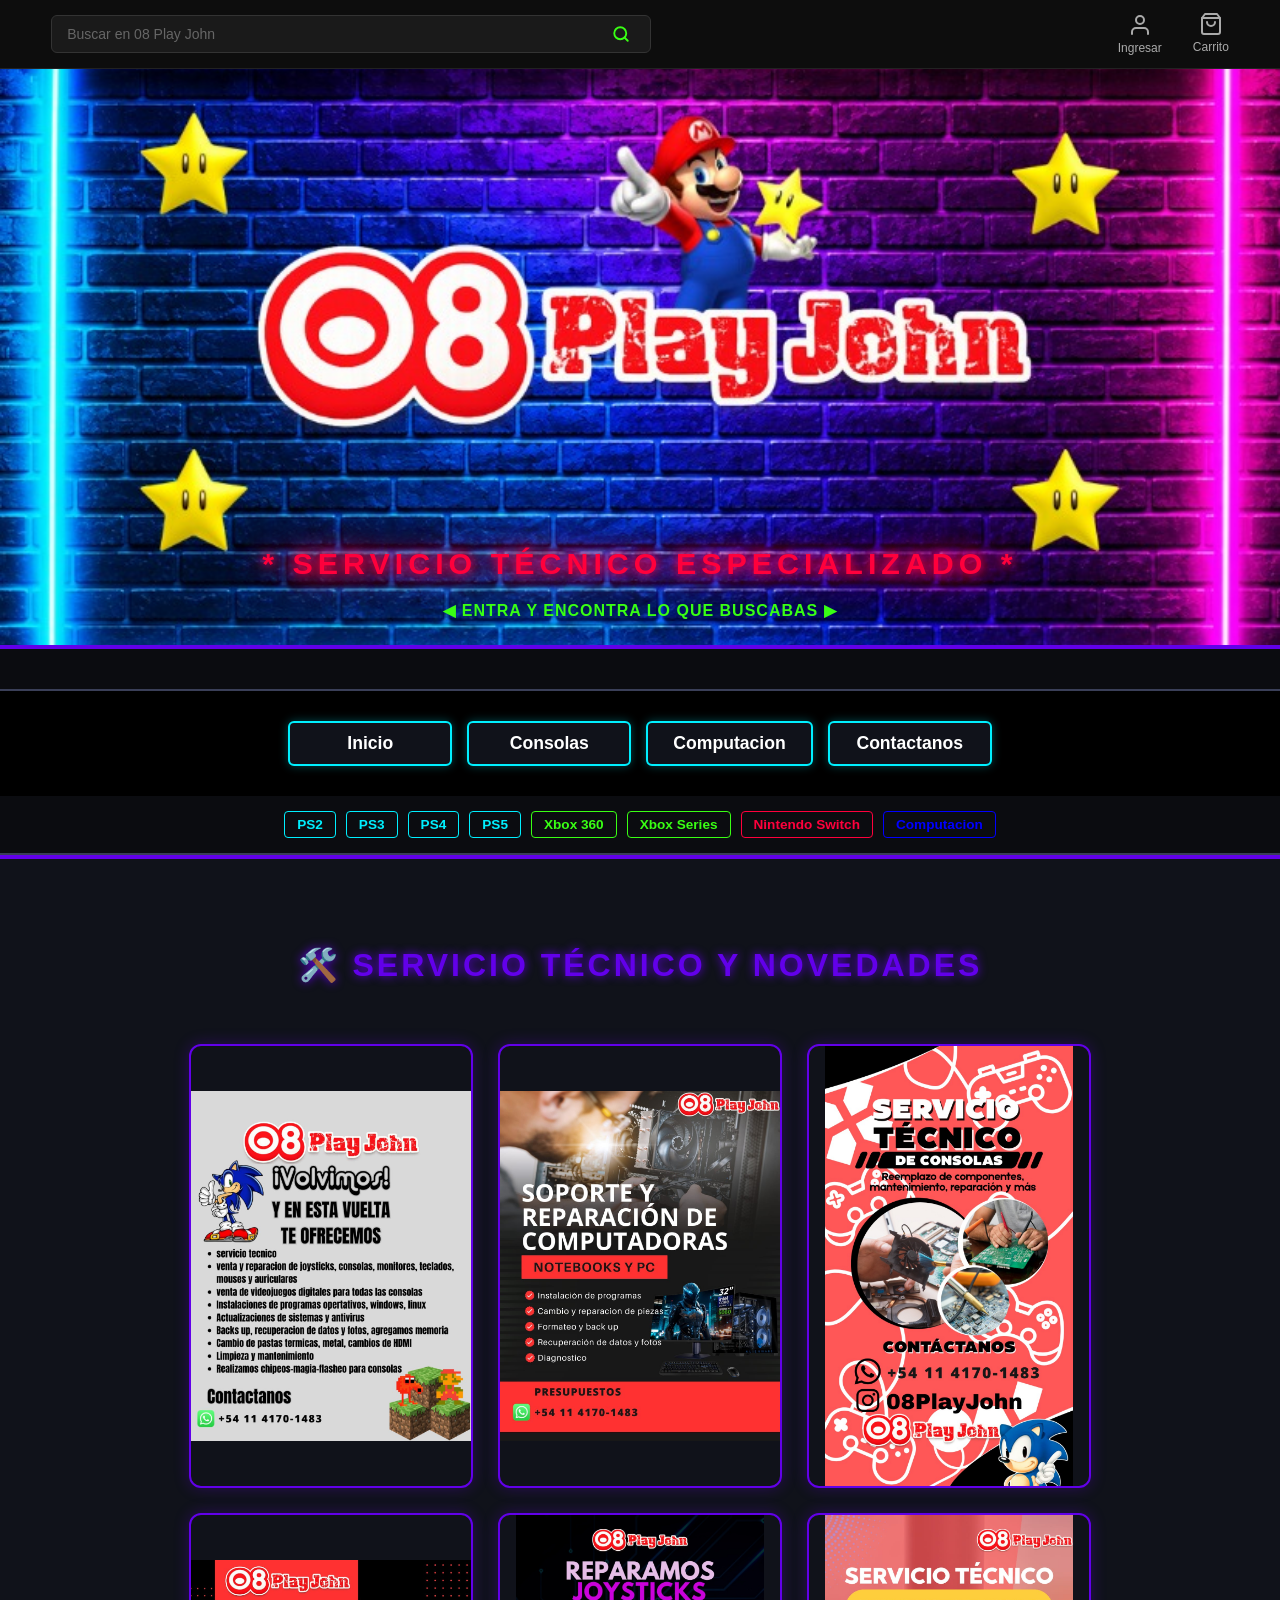
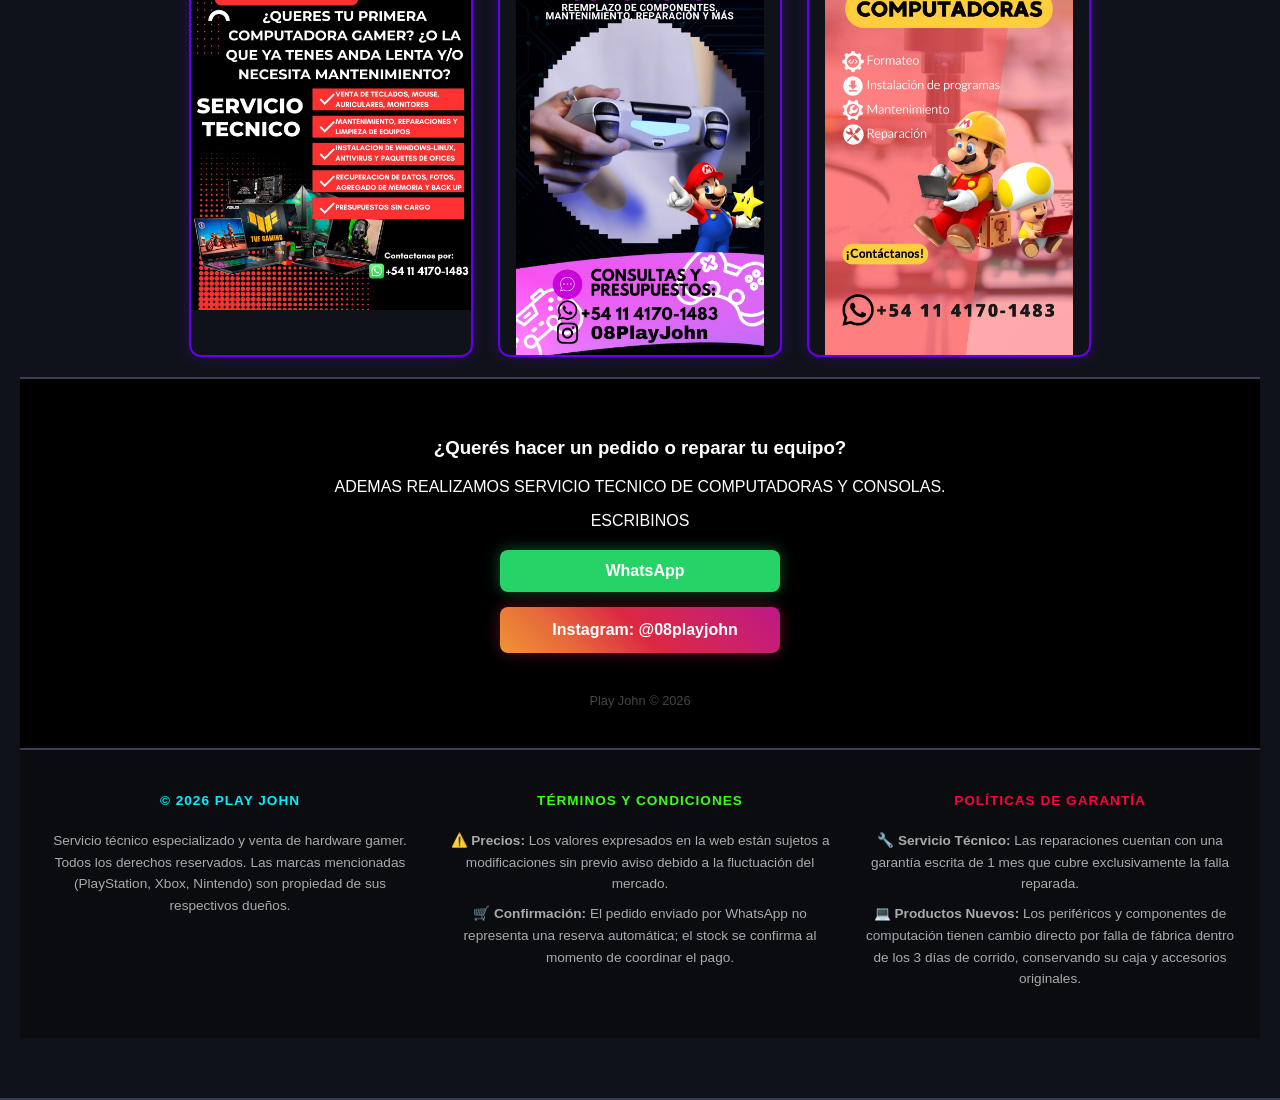
<file: index.html>
<!DOCTYPE html>
<html lang="es">
<head>
 
    <meta charset="UTF-8">
    <meta name="viewport" content="width=device-width, initial-scale=1.0">
    <title>* Servicio Tecnico Especializado * - Play John</title>
    <link rel="icon" type="image/png" href="Imagenes/servicio/logo.png">
    <link rel="stylesheet" href="estilos.css">
    <!-- ENLACE OFICIAL PARA CARGAR LOS ICONOS CORRECTAMENTE -->
    <link rel="stylesheet" href="https://cloudflare.com">

    <style>
    
     /* ================= BARRA SUPERIOR ESTILO MAXIMUS ================= */
        .barra-superior {
            background-color: #0d0d0d;
            display: flex;
            justify-content: space-between;
            align-items: center;
            padding: 12px 4%;
            font-family: sans-serif;
            border-bottom: 1px solid #222;
        }

        .contenedor-busqueda {
            flex-grow: 1;
            max-width: 600px;
            margin-right: 40px;
        }

        .formulario-busqueda {
            position: relative;
            display: flex;
            align-items: center;
        }

        .formulario-busqueda input {
            width: 100%;
            background-color: #1a1a1a;
            border: 1px solid #333333;
            border-radius: 6px;
            padding: 10px 45px 10px 15px;
            color: #ffffff;
            font-size: 14px;
            outline: none;
        }

        .formulario-busqueda input::placeholder {
            color: #666666;
        }

        .boton-lupa {
            position: absolute;
            right: 15px;
            background: none;
            border: none;
            cursor: pointer;
            display: flex;
            align-items: center;
        }

        .contenedor-acciones {
            display: flex;
            gap: 25px;
        }

        .enlace-accion {
            background: none;
            border: none;
            color: #aaaaaa;
            text-decoration: none;
            display: flex;
            flex-direction: column;
            align-items: center;
            gap: 4px;
            cursor: pointer;
            font-size: 12px;
            font-family: sans-serif;
        }

        .enlace-accion:hover {
            color: #ffffff;
        }

        .icono {
            width: 24px;
            height: 24px;
        }

        .seccion-login-contenedor {
            background-color: #0b0c10; 
            padding: 20px 15px; 
            border-bottom: 2px solid #3a3f58; 
            text-align: center; 
            font-family: sans-serif; 
            position: relative; 
            z-index: 100;
        }

        #buscador-juegos:focus {
            border-color: #00f0ff !important;
            box-shadow: 0 0 10px rgba(0, 240, 255, 0.4);
        }
    </style>
</head>

<body>

    <!-- ================= 1. NUEVA BARRA SUPERIOR REQUERIDA ================= -->
    <header class="barra-superior">
        <div class="contenedor-busqueda">
           <form action="buscar.html" method="GET" class="formulario-busqueda">
    <input type="text" name="q" placeholder="Buscar en 08 Play John" required>
    <button type="submit" class="boton-lupa">
        <svg xmlns="http://w3.org" viewBox="0 0 24 24" width="18" height="18" fill="none" stroke="#39ff14" stroke-width="2.5" stroke-linecap="round" stroke-linejoin="round">
            <circle cx="11" cy="11" r="8"></circle>
            <line x1="21" y1="21" x2="16.65" y2="16.65"></line>
        </svg>
    </button>
</form>
        </div>

        <div class="contenedor-acciones">
            <!-- El botón de ingreso hereda la lógica de despliegue de tus formularios -->
            <button class="enlace-accion" id="btn-mostrar-login-nuevo">
                <svg class="icono" xmlns="http://w3.org" viewBox="0 0 24 24" fill="none" stroke="currentColor" stroke-width="2" stroke-linecap="round" stroke-linejoin="round">
                    <path d="M20 21v-2a4 4 0 0 0-4-4H8a4 4 0 0 0-4 4v2"></path>
                    <circle cx="12" cy="7" r="4"></circle>
                </svg>
                <span>Ingresar</span>
            </button>

            <!-- Carrito unificado que conecta a tus hojas (Modificado con id="btn-carrito-navbar") -->
<!-- Reemplaza solo esta línea de tu menú superior en index.html -->
<a href="javascript:void(0);" class="enlace-accion" id="btn-carrito-navbar" onclick="document.getElementById('ventana-carrito').style.right = '0px';">
    <svg class="icono" xmlns="http://w3.org" viewBox="0 0 24 24" fill="none" stroke="currentColor" stroke-width="2" stroke-linecap="round" stroke-linejoin="round">
        <path d="M6 2L3 6v14a2 2 0 0 0 2 2h14a2 2 0 0 0 2-2V6l-3-4z"></path>
        <line x1="3" y1="6" x2="21" y2="6"></line>
        <path d="M16 10a4 4 0 0 1-8 0"></path>
    </svg>
    <span>Carrito</span>
</a>
        </div>
    </header>

    <!-- PORTADA CON TU LOGO -->
    <header id="inicio" class="portada" style="height: 580px !important;">
        <h2>* Servicio Técnico Especializado *</h2>
        <div class="instrucciones">◀ ENTRA Y ENCONTRA LO QUE BUSCABAS ▶</div>
    </header>

    <!-- ================= INTERFAZ DE LOGUEO SEPARADA Y COMPLETA ================= -->
    <div class="seccion-login-contenedor">
        
        <!-- Contenedor que saluda al usuario activo -->
        <div id="usuario-saludo" style="display: none; color: #39ff14; font-size: 1.1rem; font-weight: bold; margin-bottom: 15px;"></div>
       
        <!-- Botón viejo ocultado para heredar control al nuevo header -->
        <button id="btn-mostrar-login" style="display: none;"></button>
                
        <!-- FORMULARIOS DESPLEGABLES -->
        <div id="seccion-formularios" style="display: none; max-width: 380px; margin: 25px auto 0 auto; background-color: #1b1e2b; border: 1px solid #3a3f58; padding: 25px; border-radius: 8px; box-sizing: border-box;">
            
            <!-- FORMULARIO 1: INICIAR SESIÓN -->
            <form id="formulario-login" onsubmit="return false;">
                <h3 style="color: #00f0ff; margin-top: 0; margin-bottom: 20px; text-transform: uppercase; font-size: 1.1rem; letter-spacing: 1px;">Ingresar a mi Cuenta</h3>
                <input type="email" id="login-email" placeholder="Correo electrónico" style="width: 100%; padding: 10px; margin-bottom: 12px; border-radius: 4px; border: 1px solid #3a3f58; background-color: #10121a; color: white; box-sizing: border-box;" required>
                <input type="password" id="login-password" placeholder="Contraseña de acceso" style="width: 100%; padding: 10px; margin-bottom: 15px; border-radius: 4px; border: 1px solid #3a3f58; background-color: #10121a; color: white; box-sizing: border-box;" required>
                <button type="submit" id="btn-login-submit" style="width: 100%; background-color: #00f0ff; color: #10121a; border: none; padding: 11px; font-weight: bold; border-radius: 4px; cursor: pointer; font-size: 0.95rem;">Ingresar</button>
                          
                <!-- ENLACE DE RECUPERACIÓN TOTALMENTE RESTAURADO -->
                 <div style="margin-top: 15px; text-align: right;">
                    <button type="button"
                            style="background: none; border: none; color: #00f0ff; text-decoration: none; font-size: 0.8rem; font-family: sans-serif; font-weight: bold; cursor: pointer; padding: 0; transition: 0.2s;"
                            onmouseover="this.style.color='#ffffff';" 
                            onmouseout="this.style.color='#00f0ff';"
                            onclick="abrirSoportePlayJohn()">
                       ¿Olvidaste tu contraseña?
                    </button>
                </div>
            </form>

            <hr style="border: 0; border-top: 1px solid #3a3f58; margin: 25px 0;">

          
        <!-- FORMULARIO 2: REGISTRO DE NUEVOS CLIENTES -->
        <form id="formulario-registro" onsubmit="return false;">
            <h3 style="color: #39ff14; margin-top: 0; margin-bottom: 20px; text-transform: uppercase; font-size: 1.1rem; letter-spacing: 1px;">Crear Cuenta Nueva</h3>
            <input type="text" id="reg-nombre" placeholder="Nombre y Apellido" style="width: 100%; padding: 10px; margin-bottom: 12px; border-radius: 4px; border: 1px solid #3a3f58; background-color: #10121a; color: white; box-sizing: border-box;" required>
            <input type="tel" id="reg-telefono" placeholder="Número de Teléfono" style="width: 100%; padding: 10px; margin-bottom: 12px; border-radius: 4px; border: 1px solid #3a3f58; background-color: #10121a; color: white; box-sizing: border-box;" required>
            <input type="text" id="reg-direccion" placeholder="Dirección (Opcional)" style="width: 100%; padding: 10px; margin-bottom: 12px; border-radius: 4px; border: 1px solid #3a3f58; background-color: #10121a; color: white; box-sizing: border-box;">
            <input type="email" id="reg-email" placeholder="Correo electrónico" style="width: 100%; padding: 10px; margin-bottom: 12px; border-radius: 4px; border: 1px solid #3a3f58; background-color: #10121a; color: white; box-sizing: border-box;" required>
            <input type="password" id="reg-password" placeholder="Crea tu contraseña" style="width: 100%; padding: 10px; margin-bottom: 20px; border-radius: 4px; border: 1px solid #3a3f58; background-color: #10121a; color: white; box-sizing: border-box;" required>
            
            <!-- CASILLA DE ACEPTACIÓN LEGAL -->
            <div style="margin-bottom: 20px; text-align: left; display: flex; align-items: flex-start; gap: 10px;">
                <input type="checkbox" id="reg-terminos" style="margin-top: 3px; cursor: pointer;" required>
                <label for="reg-terminos" style="color: #b3b9d1; font-size: 0.8rem; line-height: 1.4; font-family: sans-serif; cursor: pointer;">
                    Acepto los Términos de Servicio y autorizo a Play John a guardar mis datos para la gestión de pedidos y soporte técnico.
                </label>
            </div>

            <!-- TRABA ABSOLUTA EN EL EVENTO ONCLICK -->
            <button type="button" 
                    id="btn-registro-submit" 
                    style="width: 100%; background-color: #39ff14; color: #10121a; border: none; padding: 11px; font-weight: bold; border-radius: 4px; cursor: pointer; font-size: 0.95rem;"
                    onclick="if(!document.getElementById('reg-terminos').checked){ alert('¡Atención! Debes aceptar los Términos de Servicio para poder registrarte.'); event.stopImmediatePropagation(); return false; }">
                Registrarme en Play John
            </button>
        </form>

    <script>

// 1. FUNCIÓN PARA RECUPERAR CONTRASEÑA POR WHATSAPP
function abrirSoportePlayJohn() {
    const num = "5491141701483";
    const inputCorreo = document.getElementById('login-email').value.trim();
    
    let texto = "";
    if (inputCorreo === "") {
        texto = "Hola, olvidé mi contraseña en Play John y necesito asistencia para recuperarla.";
    } else {
        texto = "Hola, soy el usuario con correo electrónico: " + inputCorreo + ". Olvidé mi contraseña de acceso en Play John y necesito asistencia.";
    }
    
    // Dirección unificada oficial que sí permite concatenar textos dinámicos
    const urlCorrecta = "https://whatsapp.com" + num + "&text=" + encodeURIComponent(texto);
    window.open(urlCorrecta, '_blank');
}
</script>

    </div> <!-- CIERRA EL CUADRO SECCIONAL -->
</div> <!-- CIERRA EL CONTENEDOR GENERAL OSCURO -->
 <!-- MENÚ CENTRAL EN INDEX.HTML -->
<div class="menu-cuatro-botones" style="display: flex; flex-wrap: wrap; justify-content: center; align-items: center; gap: 15px; width: 100%; max-width: 1200px; margin: 20px auto; padding: 10px 0;">
    <a href="#servicio" class="btn-centro">Inicio</a>
    <a href="productos.html" class="btn-centro">Consolas</a>  
    <a href="computacion.html" class="btn-centro">Computacion</a>    
    <a href="#seccion-contacto" class="btn-centro">Contactanos</a>
</div>




<!-- SUBMENU DE ACCESO RÁPIDO POR CONSOLAS EN INDEX.HTML -->
<div style="background-color: #0b0c10; padding: 15px 10px; display: flex; flex-wrap: wrap; justify-content: center; gap: 10px; border-bottom: 2px solid #3a3f58;">
    <a href="productos.html#ps2" style="color: #00f0ff; text-decoration: none; font-size: 0.85rem; font-weight: bold; border: 1px solid #00f0ff; padding: 5px 12px; border-radius: 4px;">PS2</a>
    <a href="productos.html#ps3" style="color: #00f0ff; text-decoration: none; font-size: 0.85rem; font-weight: bold; border: 1px solid #00f0ff; padding: 5px 12px; border-radius: 4px;">PS3</a>
    <a href="productos.html#ps4" style="color: #00f0ff; text-decoration: none; font-size: 0.85rem; font-weight: bold; border: 1px solid #00f0ff; padding: 5px 12px; border-radius: 4px;">PS4</a>
    <a href="productos.html#ps5" style="color: #00f0ff; text-decoration: none; font-size: 0.85rem; font-weight: bold; border: 1px solid #00f0ff; padding: 5px 12px; border-radius: 4px;">PS5</a>
    <a href="productos.html#xbox-360" style="color: #39ff14; text-decoration: none; font-size: 0.85rem; font-weight: bold; border: 1px solid #39ff14; padding: 5px 12px; border-radius: 4px;">Xbox 360</a>
    <a href="productos.html#xbox-series" style="color: #39ff14; text-decoration: none; font-size: 0.85rem; font-weight: bold; border: 1px solid #39ff14; padding: 5px 12px; border-radius: 4px;">Xbox Series</a>
    <a href="productos.html#nintendo-switch" style="color: #ff003c; text-decoration: none; font-size: 0.85rem; font-weight: bold; border: 1px solid #ff003c; padding: 5px 12px; border-radius: 4px;">Nintendo Switch</a>
    <a href="computacion.html" style="color: #0000ff; text-decoration: none; font-size: 0.85rem; font-weight: bold; border: 1px solid #0000FF; padding: 5px 12px; border-radius: 4px;">Computacion</a>   
</div>


<style>
    #buscador-juegos:focus {
        border-color: #00f0ff !important;
        box-shadow: 0 0 10px rgba(0, 240, 255, 0.4);
    }
</style>


    
<!-- ================= SECCIÓN DE SERVICIO TÉCNICO (AHORA ARRIBA DE TODO) ================= -->
<div id="servicio" style="background-color: #10121a; padding: 60px 20px; border-top: 4px solid #6200ea; border-bottom: 2px solid #3a3f58; scroll-margin-top: 70px; text-align: center; width: 100%; box-sizing: border-box; display: block;">
    
    <h2 style="color: #6200ea; text-shadow: 0 0 10px #6200ea; font-size: 2rem; text-transform: uppercase; letter-spacing: 3px; margin-bottom: 40px; font-family: sans-serif;">
        🛠️ Servicio Técnico y Novedades
    </h2>
    
 <!-- GRILLA DE IMÁGENES CON FONDO TRANSPARENTE -->
<div style="display: flex; flex-wrap: wrap; justify-content: center; gap: 25px; max-width: 1200px; margin: 0 auto; padding: 20px 10px; width: 100%; box-sizing: border-box;">
    <img src="Imagenes/servicio/volvimos.jpg" alt="Trabajo 1" style="width: 280px; height: 440px; object-fit: contain; border-radius: 12px; border: 2px solid #6200ea; box-shadow: 0 0 15px rgba(98, 0, 234, 0.3); background-color: transparent;">
    <img src="Imagenes/servicio/compus.jpg" alt="Trabajo 2" style="width: 280px; height: 440px; object-fit: contain; border-radius: 12px; border: 2px solid #6200ea; box-shadow: 0 0 15px rgba(98, 0, 234, 0.3); background-color: transparent;">
    <img src="Imagenes/servicio/consolas.jpg" alt="Trabajo 3" style="width: 280px; height: 440px; object-fit: contain; border-radius: 12px; border: 2px solid #6200ea; box-shadow: 0 0 15px rgba(98, 0, 234, 0.3); background-color: transparent;">
    <img src="Imagenes/servicio/armado.jpg" alt="Trabajo 4" style="width: 280px; height: 440px; object-fit: contain; border-radius: 12px; border: 2px solid #6200ea; box-shadow: 0 0 15px rgba(98, 0, 234, 0.3); background-color: transparent;">
    <img src="Imagenes/servicio/joystick.jpg" alt="Trabajo 5" style="width: 280px; height: 440px; object-fit: contain; border-radius: 12px; border: 2px solid #6200ea; box-shadow: 0 0 15px rgba(98, 0, 234, 0.3); background-color: transparent;">
    <img src="Imagenes/servicio/servicio tecnico computadoras.jpg" alt="Trabajo 6" style="width: 280px; height: 440px; object-fit: contain; border-radius: 12px; border: 2px solid #6200ea; box-shadow: 0 0 15px rgba(98, 0, 234, 0.3); background-color: transparent;">
</div>
    <!-- SUBMENU DE ACCESO RÁPIDO POR CONSOLAS -->
    <!--<div style="background-color: #0b0c10; padding: 15px 10px; display: flex; flex-wrap: wrap; justify-content: center; gap: 10px; border-bottom: 2px solid #3a3f58;">
        <a href="#ps2" style="color: #00f0ff; text-decoration: none; font-size: 0.85rem; font-weight: bold; border: 1px solid #00f0ff; padding: 5px 12px; border-radius: 4px;">PS2</a>
        <a href="#ps3" style="color: #00f0ff; text-decoration: none; font-size: 0.85rem; font-weight: bold; border: 1px solid #00f0ff; padding: 5px 12px; border-radius: 4px;">PS3</a>
        <a href="#ps4" style="color: #00f0ff; text-decoration: none; font-size: 0.85rem; font-weight: bold; border: 1px solid #00f0ff; padding: 5px 12px; border-radius: 4px;">PS4</a>
        <a href="#ps5" style="color: #00f0ff; text-decoration: none; font-size: 0.85rem; font-weight: bold; border: 1px solid #00f0ff; padding: 5px 12px; border-radius: 4px;">PS5</a>
        <a href="#xbox-360" style="color: #39ff14; text-decoration: none; font-size: 0.85rem; font-weight: bold; border: 1px solid #39ff14; padding: 5px 12px; border-radius: 4px;">Xbox 360</a>
        <a href="#xbox-series" style="color: #39ff14; text-decoration: none; font-size: 0.85rem; font-weight: bold; border: 1px solid #39ff14; padding: 5px 12px; border-radius: 4px;">Xbox Series</a>
        <a href="#nintendo-switch" style="color: #ff003c; text-decoration: none; font-size: 0.85rem; font-weight: bold; border: 1px solid #ff003c; padding: 5px 12px; border-radius: 4px;">Nintendo Switch</a>
    </div>--> 

  
    <!-- TUS DATOS DE CONTACTO PROTEGIDOS Y EN LA POSICIÓN CORRECTA -->
    <footer id="seccion-contacto" class="contraportada" style="scroll-margin-top: 50px;">
        <div class="bloque-contacto">
            <h3>¿Querés hacer un pedido o reparar tu equipo?</h3>
            <p class="subtitulo-contacto">ADEMAS REALIZAMOS SERVICIO TECNICO DE COMPUTADORAS Y CONSOLAS.</p>
            <p class="subtitulo-contacto">ESCRIBINOS</p>
            <div class="contenedor-botones">
                <a href="https://wa.link/b336q6" target="_blank" class="boton-wpp">
                    <i class="fa-brands fa-whatsapp" style="font-size: 1.5rem; margin-right: 10px;"></i> WhatsApp
                </a>
                <a href="https://www.instagram.com/08playjohn/" target="_blank" class="boton-ig">
                    <i class="fa-brands fa-instagram" style="font-size: 1.5rem; margin-right: 10px;"></i> Instagram: @08playjohn
                </a>
            </div>
            <div class="pie-pagina">Play John © 2026</div>
        </div>
    </footer>
    <!-- ... Todo el resto de tus formularios y el código del index ... -->

<script src="login.js"></script>
    <!-- ================= PIE DE PÁGINA Y TÉRMINOS LEGALES ================= -->
<footer style="background-color: #0b0c10; color: #aaaaaa; padding: 40px 20px; font-family: sans-serif; border-top: 2px solid #3a3f58; font-size: 0.85rem; line-height: 1.6;">
    <div style="max-width: 1200px; margin: 0 auto; display: flex; flex-wrap: wrap; justify-content: space-between; gap: 30px;">
        
        <!-- Bloque de Derechos -->
        <div style="flex: 1; min-width: 250px;">
            <h4 style="color: #00f0ff; margin-top: 0; text-transform: uppercase; letter-spacing: 1px;">© 2026 Play John</h4>
            <p>Servicio técnico especializado y venta de hardware gamer. Todos los derechos reservados. Las marcas mencionadas (PlayStation, Xbox, Nintendo) son propiedad de sus respectivos dueños.</p>
        </div>

        <!-- Bloque de Términos y Condiciones -->
        <div style="flex: 1; min-width: 250px;">
            <h4 style="color: #39ff14; margin-top: 0; text-transform: uppercase; letter-spacing: 1px;">Términos y Condiciones</h4>
            <ul style="list-style: none; padding: 0; margin: 0;">
                <li style="margin-bottom: 8px;">⚠️ <b>Precios:</b> Los valores expresados en la web están sujetos a modificaciones sin previo aviso debido a la fluctuación del mercado.</li>
                <li style="margin-bottom: 8px;">🛒 <b>Confirmación:</b> El pedido enviado por WhatsApp no representa una reserva automática; el stock se confirma al momento de coordinar el pago.</li>
            </ul>
        </div>

        <!-- Bloque de Garantías (CORREGIDO A 1 MES) -->
        <div style="flex: 1; min-width: 250px;">
            <h4 style="color: #ff003c; margin-top: 0; text-transform: uppercase; letter-spacing: 1px;">Políticas de Garantía</h4>
            <ul style="list-style: none; padding: 0; margin: 0;">
                <li style="margin-bottom: 8px;">🔧 <b>Servicio Técnico:</b> Las reparaciones cuentan con una garantía escrita de 1 mes que cubre exclusivamente la falla reparada.</li>
                <li style="margin-bottom: 8px;">💻 <b>Productos Nuevos:</b> Los periféricos y componentes de computación tienen cambio directo por falla de fábrica dentro de los 3 días de corrido, conservando su caja y accesorios originales.</li>
            </ul>
        </div>
</footer>
        </form> <!-- Aquí cierra tu formulario de registro viejo -->

    </div> <!-- Cierra seccion-login-contenedor -->

    <!-- ============================================================================ -->
    <!-- BARRA LATERAL DEL CARRITO (Estructura Limpia, Reparada y Sincronizada) -->
    <!-- ============================================================================ -->
    <div id="ventana-carrito" style="position: fixed; top: 0; right: -350px; width: 320px; height: 100vh; background-color: #ffffff; box-shadow: -5px 0 15px rgba(0,0,0,0.5); transition: right 0.3s ease; z-index: 99999 !important; padding: 20px; display: flex; flex-direction: column; font-family: sans-serif; box-sizing: border-box;">
        
        <div style="display: flex; justify-content: space-between; align-items: center; border-bottom: 2px solid #10121a; padding-bottom: 10px; margin-bottom: 20px;">
            <h3 style="color: #10121a; margin: 0; font-size: 1.3rem;">🛒 Mi Carrito</h3>
            <button id="cerrar-carrito" onclick="document.getElementById('ventana-carrito').style.right = '-350px';" style="background: none; border: none; font-size: 1.5rem; cursor: pointer; color: #ff4d4d;">&times;</button>
        </div>

        <!-- Lista de productos agregados -->
        <div id="lista-carrito" style="flex-grow: 1; overflow-y: auto; margin-bottom: 20px;"></div>

        <!-- Total y Botón de pago -->
        <div style="border-top: 2px solid #10121a; padding-top: 15px;">
            <div style="display: flex; justify-content: space-between; color: #10121a; font-weight: bold; font-size: 1.2rem; margin-bottom: 15px;">
                <span>Total:</span>
                <span id="total-carrito">$0</span>
            </div>
            
            <button id="btn-enviar-index-directo" onclick="enviarPedidoFijoWhatsApp();" style="width: 100%; padding: 14px; background-color: #1dd1a1; color: white; border: none; border-radius: 6px; font-weight: bold; font-size: 1.1rem; cursor: pointer; display: flex; align-items: center; justify-content: center; gap: 10px; text-decoration: none; box-sizing: border-box;">
                <i class="fa-brands fa-whatsapp"></i> Enviar Pedido
            </button>
        </div>
    </div>

<script>
// ============================================================================
// MOTOR DE ACTUALIZACIÓN EN TIEMPO REAL PARA EL CARRITO DE INDEX
// ============================================================================
function actualizarInterfazCarritoIndex() {
    let listaHTML = document.getElementById('lista-carrito');
    let totalHTML = document.getElementById('total-carrito');
    if (!listaHTML) return;

    let carritoActivo = JSON.parse(localStorage.getItem('carrito_global')) || [];
    
    if (typeof carrito !== 'undefined') {
        carrito = carritoActivo;
    }
    
    listaHTML.innerHTML = "";
    let sumaTotal = 0;

    if (carritoActivo.length === 0) {
        listaHTML.innerHTML = "<p style='color: #666; text-align: center; font-family: sans-serif; margin-top: 30px; font-size: 0.95rem;'>Tu carrito está vacío.</p>";
        if (totalHTML) totalHTML.textContent = "$0";
        return;
    }

    carritoActivo.forEach(function(item) {
        let fila = document.createElement('div');
        fila.style.cssText = "display: flex; justify-content: space-between; align-items: center; padding: 12px 0; border-bottom: 1px solid #eeeeee; font-family: sans-serif; font-size: 0.9rem; color: #10121a;";
        
        let subtotalItem = item.precio * item.cantidad;
        sumaTotal += subtotalItem;

        fila.innerHTML = `
            <div style="flex-grow: 1; padding-right: 15px;">
                <span style="font-weight: bold; color: #10121a; display: block; margin-bottom: 2px;">${item.nombre}</span>
                <span style="color: #666666; font-size: 0.8rem;">${item.cantidad} x $${item.precio.toLocaleString('es-AR')}</span>
            </div>
            <div style="font-weight: bold; color: #10121a; text-align: right; min-width: 80px;">
                $${subtotalItem.toLocaleString('es-AR')}
            </div>
        `;
        listaHTML.appendChild(fila);
    });

    if (totalHTML) {
        totalHTML.textContent = "$" + sumaTotal.toLocaleString('es-AR');
    }
}

function enviarPedidoFijoWhatsApp() {
    let carritoActivo = JSON.parse(localStorage.getItem('carrito_global')) || [];
    
    if (carritoActivo.length === 0) { 
        alert("Tu carrito está vacío."); 
        return; 
    }
    
    let mensajeTexto = "¡Hola! Quiero realizar el siguiente pedido unificado:\n\n";
    let totalAcumulado = 0;
    
    carritoActivo.forEach(function(item) {
        mensajeTexto += "- " + item.cantidad + "x " + item.nombre + " ($" + (item.precio * item.cantidad).toLocaleString('es-AR') + ")\n";
        totalAcumulado += item.precio * item.cantidad;
    });
    
    mensajeTexto += "\n*Total: $" + totalAcumulado.toLocaleString('es-AR') + "*";
    
    let destinoUrl = "https://whatsapp.com" + encodeURIComponent(mensajeTexto);
    window.open(destinoUrl, '_blank');
}

document.addEventListener("DOMContentLoaded", actualizarInterfazCarritoIndex);

if (document.getElementById('btn-carrito-navbar')) {
    document.getElementById('btn-carrito-navbar').addEventListener('click', actualizarInterfazCarritoIndex);
}
</script>

<script src="carrito.js"></script>
 

</body>
</html>
</file>
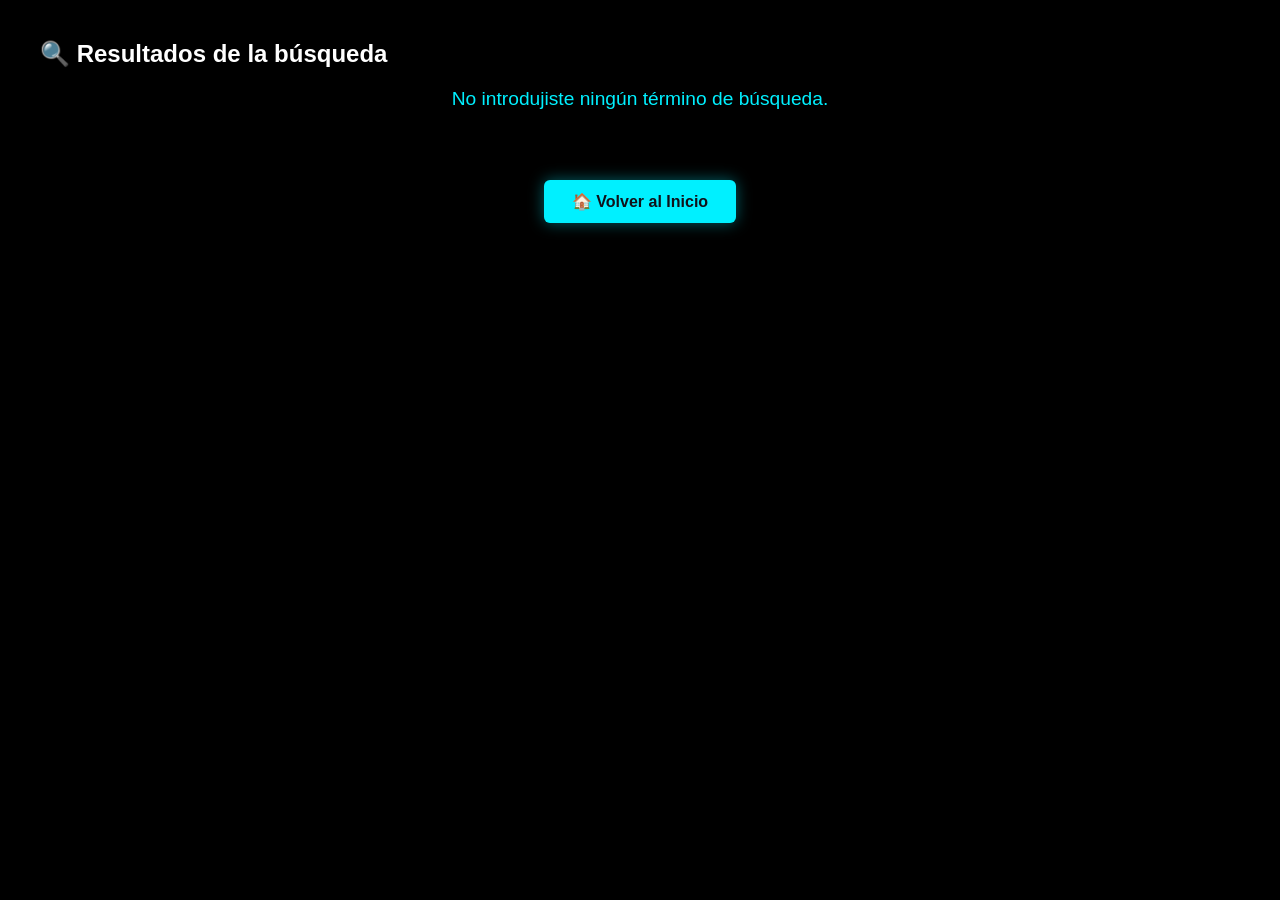
<file: buscar.html>
<!DOCTYPE html>
<html lang="es">
<head>
    <meta charset="UTF-8">
    <meta name="viewport" content="width=device-width, initial-scale=1.0">
    <title>Resultados de Búsqueda - Play John</title>
    <link rel="stylesheet" href="estilos.css">
    <!-- Iconos para el botón de comprar -->
    <link rel="stylesheet" href="https://cloudflare.com">
    <style>
        .contenedor-resultados {
            max-width: 1200px;
            margin: 40px auto;
            padding: 0 20px;
            font-family: sans-serif;
            color: white;
        }
        .grilla-resultados {
            display: flex;
            flex-wrap: wrap;
            gap: 30px;
            justify-content: center;
            margin-top: 20px;
        }
        .estado-busqueda {
            text-align: center;
            font-size: 1.2rem;
            color: #00f0ff;
            margin-bottom: 20px;
        }
        /* Clase base para que tus tarjetas mantengan el diseño de tu web */
        .tarjeta-producto-dinamica {
            background-color: #ffffff;
            border-radius: 8px;
            padding: 20px;
            width: 280px;
            display: flex;
            flex-direction: column;
            align-items: center;
            justify-content: space-between;
            box-shadow: 0 4px 15px rgba(0,0,0,0.3);
        }
    </style>
</head>
<body style="background-color: #10121a;">

    <div class="contenedor-resultados">
        <h2>🔍 Resultados de la búsqueda</h2>
        <div id="estado" class="estado-busqueda">Buscando productos en Drive...</div>
        
        <!-- Aquí se inyectarán las tarjetas filtradas -->
        <div id="resultados-lista" class="grilla-resultados"></div>

        <!-- BOTÓN INTEGRADO PARA VOLVER A LA PÁGINA INICIAL -->
        <div style="text-align: center; margin-top: 50px;">
            <a href="index.html" style="
                display: inline-block;
                padding: 12px 28px;
                background-color: #00f0ff;
                color: #10121a;
                text-decoration: none;
                font-family: sans-serif;
                font-weight: bold;
                border-radius: 6px;
                box-shadow: 0 0 15px rgba(0, 240, 255, 0.4);
                transition: transform 0.2s;
            " onmouseover="this.style.transform='scale(1.05)';" onmouseout="this.style.transform='scale(1)';">
                🏠 Volver al Inicio
            </a>
        </div>
    </div>

    <script>
    // 1. PEGA AQUÍ TU URL REAL DE GOOGLE SHEETS / DRIVE (la misma que usás en computacion.html)
    const URL_DRIVE_RESPALDO = "https://script.google.com/macros/s/AKfycbwqPdUzWDOJAtaputLJC2ebosxGuLkrkBxOFQu08PxvhenV3iUEcYYV2hGLdhJl5-Kx/exec";

    document.addEventListener("DOMContentLoaded", async function () {
        const urlParams = new URLSearchParams(window.location.search);
        const termino = urlParams.get('q');
        const contenedor = document.getElementById('resultados-lista');
        const estado = document.getElementById('estado');

        if (!termino) {
            estado.innerText = "No introdujiste ningún término de búsqueda.";
            return;
        }

        const palabraClave = termino.toLowerCase().trim();
        estado.innerText = `Mostrando resultados para: "${termino}"`;

        try {
            // Hacemos la petición directa a tu fuente de datos de Drive
            const respuesta = await fetch(URL_DRIVE_RESPALDO);
            if (!respuesta.ok) throw new Error("No se pudo conectar con Google Drive");
            
            // Adaptá esto según si tu script lee .json() o si procesa texto/CSV
            const productos = await respuesta.json(); 
            
            let encontrados = 0;
            contenedor.innerHTML = ""; // Limpiamos el contenedor

            productos.forEach(producto => {
                const nombre = producto.nombre || "";
                const descripcion = producto.descripcion || "";

                // Filtramos de forma inteligente si coincide en nombre o descripción
                if (nombre.toLowerCase().includes(palabraClave) || descripcion.toLowerCase().includes(palabraClave)) {
                    
                    // Creamos la tarjeta usando exactamente tu misma estructura HTML nativa
                    const nuevaTarjeta = document.createElement('div');
                    // Cambiá esta clase por la clase exacta que le ponés a tus tarjetas en tu script original si pierden estilos
                    nuevaTarjeta.className = 'tarjeta-producto-dinamica'; 

                    nuevaTarjeta.innerHTML = `
                        <div style="width: 100%; height: 200px; display: flex; align-items: center; justify-content: center; background-color: #ffffff; margin-bottom: 15px;">
                            <img src="${producto.imagen || 'Imagenes/servicio/placeholder.jpg'}" alt="${producto.nombre}" style="max-width: 100%; max-height: 100%; object-fit: contain;">
                        </div>
                        <h3 style="color: #0b0c10 !important; margin: 0 0 10px 0; font-size: 1.15rem; font-weight: bold; text-align: center; text-transform: uppercase; width: 100%; line-height: 1.3;">
                            ${producto.nombre}
                        </h3>
                        <p class="descripcion" style="color: #333333 !important; font-size: 0.9rem; text-align: center; line-height: 1.4; margin: 0 0 15px 0; min-height: 60px; width: 100%;">
                            ${producto.descripcion || ''}
                        </p>
                        <div class="precio" style="font-size: 1.6rem; font-weight: bold; color: #00ff37; text-align: center; margin-bottom: 15px;">
                            $${parseFloat(producto.precio).toLocaleString('es-AR')}
                        </div>
                        <span class="badge disponible" style="background-color: #00ff66; color: #000000; font-size: 0.75rem; font-weight: bold; padding: 6px 16px; border-radius: 20px; text-transform: uppercase; letter-spacing: 1px; margin-bottom: 20px; display: inline-block; text-align: center;">
                            DISPONIBLE
                        </span>
                        <button class="boton-wpp btn-agregar-carrito" 
                                data-nombre="${producto.nombre}" 
                                data-precio="${producto.precio}" 
                                style="width: 100% !important; padding: 12px !important; font-size: 1rem !important; background-color: #1dd1a1; color: #ffffff; font-weight: bold; border: none; border-radius: 6px; cursor: pointer; display: flex; align-items: center; justify-content: center; gap: 8px;">
                            <i class="fa-solid fa-cart-plus"></i> Comprar
                        </button>
                    `;

                    contenedor.appendChild(nuevaTarjeta);
                    encontrados++;
                }
            });

            // Mensaje final de control
            if (encontrados === 0) {
                estado.innerHTML = `❌ No se encontraron productos que coincidan con "${termino}".`;
            } else {
                estado.innerHTML = `✅ ¡Se encontraron ${encontrados} productos de computación y consolas!`;
            }

          } catch (error) {
            console.error("Error en el buscador de Drive:", error);
            estado.innerHTML = "❌ Hubo un inconveniente al conectar con la base de datos de Google Drive.";
        }
    });
</script>

<!-- VENTANA LATERAL DEL CARRITO (Estructura Limpia para Buscar) -->
<div id="ventana-carrito" style="position: fixed; top: 0; right: -400px; width: 350px; height: 100%; background-color: #10121a; border-left: 2px solid #00f0ff; box-shadow: -5px 0 25px rgba(0, 240, 255, 0.3); z-index: 100001; transition: right 0.3s ease; padding: 20px; box-sizing: border-box; display: flex; flex-direction: column; font-family: sans-serif;">
    <div style="display: flex; justify-content: space-between; align-items: center; border-bottom: 1px solid #3a3f58; padding-bottom: 15px; margin-bottom: 15px;">
        <h3 style="color: #00f0ff; margin: 0; text-transform: uppercase;">🛒 Tu Carrito</h3>
        <button id="cerrar-carrito" style="background: none; border: none; color: #ff003c; font-size: 1.5rem; cursor: pointer;">&times;</button>
    </div>
    <div id="lista-carrito" style="flex: 1; overflow-y: auto; margin-bottom: 15px;"></div>
    
    <div style="border-top: 1px solid #3a3f58; padding-top: 15px;">
        <div style="display: flex; justify-content: space-between; font-weight: bold; color: #39ff14; font-size: 1.2rem; margin-bottom: 15px;">
            <span>Total:</span>
            <span id="total-carrito">$0</span>
        </div>
        
        <!-- BOTÓN DIRECTO QUE EVITA LA INTERFERENCIA DE LA CACHÉ -->
        <a id="btn-enviar-buscar-directo" href="javascript:void(0);" onclick="
            if (typeof carrito === 'undefined' || carrito.length === 0) { alert('Tu carrito está vacío.'); return; }
            let mensaje = '¡Hola! Quiero realizar el siguiente pedido unificado:\n\n';
            let total = 0;
            carrito.forEach(function(item) {
                mensaje += '- ' + item.cantidad + 'x ' + item.nombre + ' ($' + (item.precio * item.cantidad).toLocaleString('es-AR') + ')\n';
                total += item.precio * item.cantidad;
            });
            mensaje += '\n*Total: $' + total.toLocaleString('es-AR') + '*';
            const telefono = '5491141701483';
            window.open('https://whatsapp.com' + telefono + '&text=' + encodeURIComponent(mensaje), '_blank');
        " style="width: 100%; padding: 14px; background-color: #1dd1a1; color: white; border: none; border-radius: 6px; font-weight: bold; font-size: 1.1rem; cursor: pointer; display: flex; align-items: center; justify-content: center; gap: 10px; position: relative; z-index: 100005 !important; text-decoration: none; box-sizing: border-box;">
            <i class="fa-brands fa-whatsapp"></i> Enviar Pedido
        </a>
    </div>
</div>

<!-- LE CITAMOS LA VERSIÓN 99.0 PARA ENTERRAR DEFINITIVAMENTE EL CACHÉ VIEJO -->
<script src="carrito.js?v=100.0"></script>

</body>
</html>
</file>
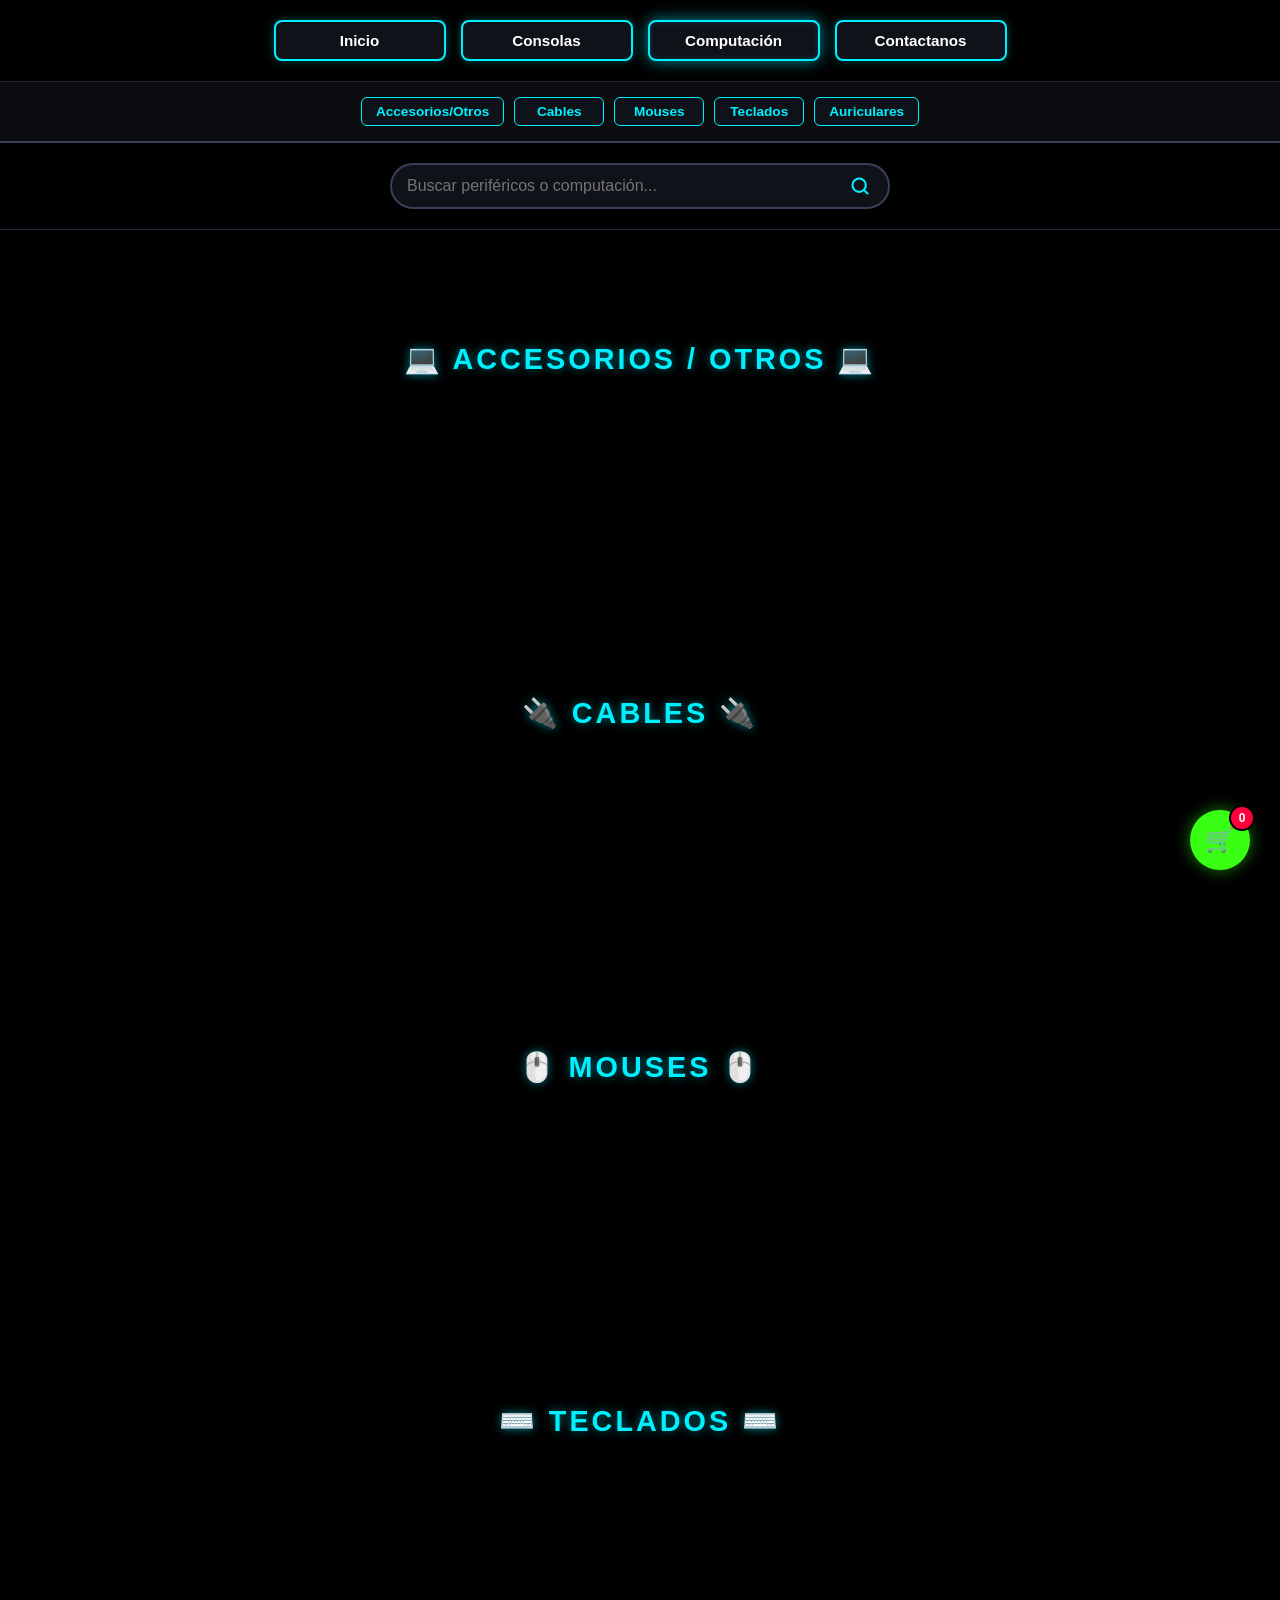
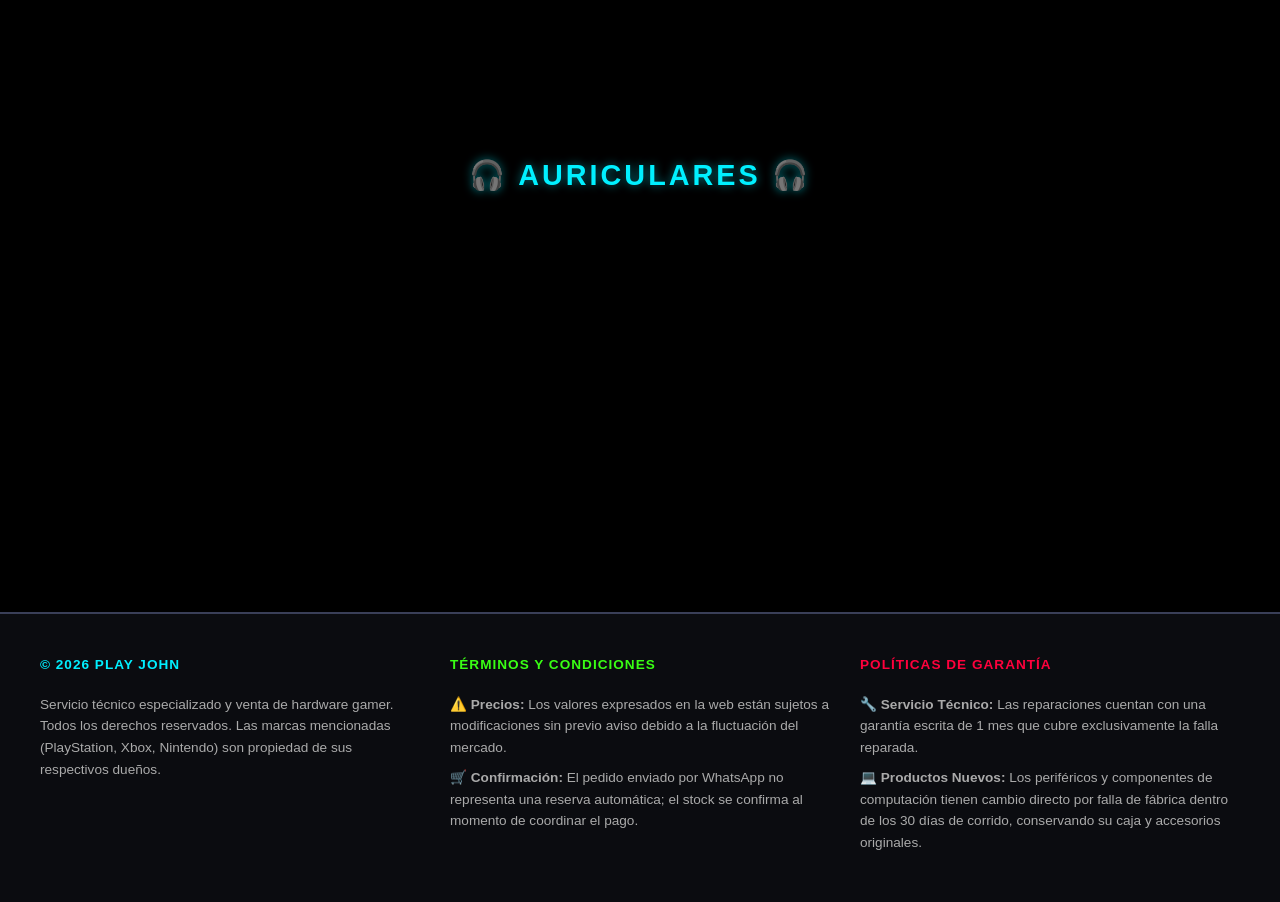
<file: computacion.html>
<body style="background-color: #000000; margin: 0; padding: 0;">

<!-- ENVOLVENTE NUEVO: Envuelve todo el menú superior y buscador -->
<div class="cabecera-fija">

    <!-- RECUADRO SUPERIOR DE NAVEGACIÓN PRINCIPAL -->
    <div style="background-color: #000000; padding: 20px 10px; display: flex; flex-wrap: wrap; justify-content: center; align-items: center; gap: 15px; width: 100%; box-sizing: border-box; border-bottom: 1px solid #1f2335; position: relative; z-index: 999;">
        <div style="display: flex; flex-wrap: wrap; justify-content: center; align-items: center; gap: 15px; width: 100%; max-width: 1200px; margin: 0 auto;">
            <a href="index.html#inicio" style="color: #ffffff; text-decoration: none; font-family: sans-serif; font-size: 0.95rem; font-weight: bold; border: 2px solid #00f0ff; padding: 10px 24px; border-radius: 8px; background-color: #10121a; min-width: 120px; text-align: center; transition: all 0.3s ease; box-shadow: 0 0 10px rgba(0, 240, 255, 0.3);">Inicio</a>
            <a href="productos.html" style="color: #ffffff; text-decoration: none; font-family: sans-serif; font-size: 0.95rem; font-weight: bold; border: 2px solid #00f0ff; padding: 10px 24px; border-radius: 8px; background-color: #10121a; min-width: 120px; text-align: center; transition: all 0.3s ease; box-shadow: 0 0 10px rgba(0, 240, 255, 0.3);">Consolas</a>
            <a href="computacion.html" style="color: #ffffff; text-decoration: none; font-family: sans-serif; font-size: 0.95rem; font-weight: bold; border: 2px solid #00f0ff; padding: 10px 24px; border-radius: 8px; background-color: #10121a; min-width: 120px; text-align: center; transition: all 0.3s ease; box-shadow: 0 0 15px rgba(0, 240, 255, 0.6), inset 0 0 5px rgba(0, 240, 255, 0.2);">Computación</a>  
            <a href="index.html#seccion-contacto" style="color: #ffffff; text-decoration: none; font-family: sans-serif; font-size: 0.95rem; font-weight: bold; border: 2px solid #00f0ff; padding: 10px 24px; border-radius: 8px; background-color: #10121a; min-width: 120px; text-align: center; transition: all 0.3s ease; box-shadow: 0 0 10px rgba(0, 240, 255, 0.3);">Contactanos</a>
        </div>
    </div>

    <!-- SUBMENU DE ACCESO RÁPIDO INTERNO POR COMPUTACIÓN ADAPTADO -->
    <div style="background-color: #0b0c10; padding: 15px 10px; display: flex; flex-wrap: wrap; justify-content: center; gap: 10px; border-bottom: 2px solid #3a3f58; width: 100%; box-sizing: border-box; position: relative; z-index: 98;">
        <a href="#accesorios" style="color: #00f0ff; text-decoration: none; font-family: sans-serif; font-size: 0.85rem; font-weight: bold; border: 1px solid #00f0ff; padding: 6px 14px; border-radius: 6px; background-color: #10121a; min-width: 60px; text-align: center; transition: all 0.2s ease;">Accesorios/Otros</a>
        <a href="#cables" style="color: #00f0ff; text-decoration: none; font-family: sans-serif; font-size: 0.85rem; font-weight: bold; border: 1px solid #00f0ff; padding: 6px 14px; border-radius: 6px; background-color: #10121a; min-width: 60px; text-align: center; transition: all 0.2s ease;">Cables</a>
        <a href="#mouses" style="color: #00f0ff; text-decoration: none; font-family: sans-serif; font-size: 0.85rem; font-weight: bold; border: 1px solid #00f0ff; padding: 6px 14px; border-radius: 6px; background-color: #10121a; min-width: 60px; text-align: center; transition: all 0.2s ease;">Mouses</a>
        <a href="#teclados" style="color: #00f0ff; text-decoration: none; font-family: sans-serif; font-size: 0.85rem; font-weight: bold; border: 1px solid #00f0ff; padding: 6px 14px; border-radius: 6px; background-color: #10121a; min-width: 60px; text-align: center; transition: all 0.2s ease;">Teclados</a>
        <a href="#auriculares" style="color: #00f0ff; text-decoration: none; font-family: sans-serif; font-size: 0.85rem; font-weight: bold; border: 1px solid #00f0ff; padding: 6px 14px; border-radius: 6px; background-color: #10121a; min-width: 60px; text-align: center; transition: all 0.2s ease;">Auriculares</a>
    </div>

    <!-- BARRA DE BÚSQUEDA CENTRADA -->
    <div style="background-color: #000000; padding: 20px 10px; display: flex; justify-content: center; align-items: center; border-bottom: 1px solid #1f2335; width: 100%; box-sizing: border-box;">
        <div style="position: relative; width: 100%; max-width: 500px; display: flex; align-items: center;">
           <input type="text" id="buscador-computacion" placeholder="Buscar periféricos o computación..." style="width: 100%; padding: 12px 45px 12px 15px; background-color: #10121a; color: #ffffff; border: 2px solid #3a3f58; border-radius: 25px; font-size: 1rem; outline: none; transition: all 0.3s ease; box-sizing: border-box; font-family: sans-serif;">
           <svg xmlns="http://w3.org" viewBox="0 0 24 24" fill="none" stroke="#00f0ff" stroke-width="2.5" stroke-linecap="round" stroke-linejoin="round" style="position: absolute; right: 20px; width: 20px; height: 20px; pointer-events: none;">
                <circle cx="11" cy="11" r="8"></circle>
                <line x1="21" y1="21" x2="16.65" y2="16.65"></line>
           </svg>
        </div>
    </div>

</div> <!-- FIN DE LA CABECERA FIJA -->

<style>
/* ============================================================================
   ESTILOS DE FIJACIÓN COMPLETA PARA EL MENÚ Y EL BUSCADOR DE COMPUTACIÓN
   ============================================================================ */
.cabecera-fija {
    position: fixed !important;   /* Clava el menú rígidamente en el techo de la pantalla */
    top: 0 !important;            /* Lo pega al ras del borde superior */
    left: 0 !important;           /* Lo alinea de forma perfecta al extremo izquierdo */
    width: 100% !important;       /* Fuerza a que ocupe todo el ancho del monitor */
    background-color: #000000 !important; /* Fondo negro opaco obligatorio para tapar los artículos */
    z-index: 99999 !important;    /* Capa súper alta para que los productos pasen por detrás */
    box-sizing: border-box !important;
}

/* Efectos de iluminado al pasar el mouse por los botones principales */
div > a[style*="background-color: #10121a"]:hover {
    box-shadow: 0 0 12px rgba(0, 240, 255, 0.6) !important;
    transform: translateY(-1px);
    color: #ffffff !important;
}

/* Efecto de foco para el input del buscador */
#buscador-computacion:focus { 
    border-color: #00f0ff !important; 
    box-shadow: 0 0 10px rgba(0, 240, 255, 0.4) !important; 
}

/* ============================================================================
   ESPACIADOR CRÍTICO: Empuja el catálogo hacia abajo para que el menú no lo tape
   ============================================================================ */
main, #catalogo-computacion, .contenedor-principal, [class*="contenedor-"] {
    margin-top: 260px !important; /* Colchón de aire para arrancar abajo del buscador */
}
</style>


        #buscador-computacion:focus { border-color: #00f0ff !important; box-shadow: 0 0 10px rgba(0, 240, 255, 0.4); }
    </style>

    <!-- SECCIÓN PRINCIPAL DE PRODUCTOS AGRUPADOS POR CATEGORÍAS INDEPENDIENTES -->
    <main id="catalogo-computacion" style="background-color: #000000; padding: 40px 20px;">

        <!-- SUB-CATEGORÍA: ACCESORIOS/OTROS -->
<div id="computacion" class="categoria-consola" style="width: 100%; clear: both; margin-bottom: 60px; scroll-margin-top: 20px;">
    <h2 style="color: #00f0ff; text-align: center; font-size: 1.8rem; text-transform: uppercase; letter-spacing: 3px; margin-bottom: 30px; text-shadow: 0 0 10px rgba(0, 240, 255, 0.5); font-family: sans-serif;">
        💻 Accesorios / Otros 💻
    </h2>
    <!-- OJO ACÁ: Fijate que tenga puesta la clase 'contenedor-accesorios-otros' -->
    <div class="contenedor-computacion" style="display: flex; flex-wrap: wrap; justify-content: center; gap: 30px; max-width: 1200px; margin: 0 auto;"></div>
</div>

<!-- SUB-CATEGORÍA: CABLES -->
<div id="cables" class="categoria-consola" style="width: 100%; clear: both; margin-bottom: 60px; scroll-margin-top: 20px;">
    <h2 style="color: #00f0ff; text-align: center; font-size: 1.8rem; text-transform: uppercase; letter-spacing: 3px; margin-bottom: 30px; text-shadow: 0 0 10px rgba(0, 240, 255, 0.5); font-family: sans-serif;">
        🔌 Cables 🔌
    </h2>
    <!-- OJO ACÁ: Fijate que tenga puesta la clase 'contenedor-cables' -->
    <div class="contenedor-cables" style="display: flex; flex-wrap: wrap; justify-content: center; gap: 30px; max-width: 1200px; margin: 0 auto;"></div>
</div>

<!-- SUB-CATEGORÍA: MOUSES -->
<div id="mouses" class="categoria-consola" style="width: 100%; clear: both; margin-bottom: 60px; scroll-margin-top: 20px;">
    <h2 style="color: #00f0ff; text-align: center; font-size: 1.8rem; text-transform: uppercase; letter-spacing: 3px; margin-bottom: 30px; text-shadow: 0 0 10px rgba(0, 240, 255, 0.5); font-family: sans-serif;">
        🖱️ Mouses 🖱️
    </h2>
    <!-- OJO ACÁ: Fijate que tenga puesta la clase 'contenedor-mouses' -->
    <div class="contenedor-mouses" style="display: flex; flex-wrap: wrap; justify-content: center; gap: 30px; max-width: 1200px; margin: 0 auto;"></div>
</div>

<!-- SUB-CATEGORÍA: TECLADOS -->
<div id="teclados" class="categoria-consola" style="width: 100%; clear: both; margin-bottom: 60px; scroll-margin-top: 20px;">
    <h2 style="color: #00f0ff; text-align: center; font-size: 1.8rem; text-transform: uppercase; letter-spacing: 3px; margin-bottom: 30px; text-shadow: 0 0 10px rgba(0, 240, 255, 0.5); font-family: sans-serif;">
        ⌨️ Teclados ⌨️
    </h2>
    <!-- OJO ACÁ: Fijate que tenga puesta la clase 'contenedor-teclados' -->
    <div class="contenedor-teclados" style="display: flex; flex-wrap: wrap; justify-content: center; gap: 30px; max-width: 1200px; margin: 0 auto;"></div>
</div>

<!-- SUB-CATEGORÍA: AURICULARES -->
<div id="auriculares" class="categoria-consola" style="width: 100%; clear: both; margin-bottom: 60px; scroll-margin-top: 20px;">
    <h2 style="color: #00f0ff; text-align: center; font-size: 1.8rem; text-transform: uppercase; letter-spacing: 3px; margin-bottom: 30px; text-shadow: 0 0 10px rgba(0, 240, 255, 0.5); font-family: sans-serif;">
        🎧 Auriculares 🎧
    </h2>
    <!-- OJO ACÁ: Fijate que tenga puesta la clase 'contenedor-auriculares' -->
    <div class="contenedor-auriculares" style="display: flex; flex-wrap: wrap; justify-content: center; gap: 30px; max-width: 1200px; margin: 0 auto;"></div>
</div>
        </div>
    </main>

    <!-- BOTÓN FLOTANTE DEL CARRITO -->
    <button id="btn-carrito-flotante" style="position: fixed; bottom: 30px; right: 30px; background-color: #39ff14; width: 60px; height: 60px; border-radius: 50%; border: none; cursor: pointer; display: flex; align-items: center; justify-content: center; font-size: 24px; z-index: 1000; box-shadow: 0 0 15px rgba(57, 255, 20, 0.5);">
        🛒
        <span id="contador-carrito" style="position: absolute; top: -5px; right: -5px; background-color: #ff003c; color: #fff; font-size: 0.75rem; font-weight: bold; width: 22px; height: 22px; border-radius: 50%; display: flex; align-items: center; justify-content: center; border: 2px solid #000;">0</span>
    </button>

    <!-- VENTANA DESPLEGABLE DEL CARRITO -->
    <div id="ventana-carrito" style="position: fixed; top: 0; right: -400px; width: 350px; height: 100%; background-color: #10121a; border-left: 2px solid #00f0ff; box-shadow: -5px 0 25px rgba(0, 240, 255, 0.3); z-index: 100001; transition: right 0.3s ease; padding: 20px; box-sizing: border-box; display: flex; flex-direction: column; font-family: sans-serif;">
        <div style="display: flex; justify-content: space-between; align-items: center; border-bottom: 1px solid #3a3f58; padding-bottom: 15px; margin-bottom: 15px;">
            <h3 style="color: #00f0ff; margin: 0; text-transform: uppercase;">🛒 Tu Carrito</h3>
            <button id="cerrar-carrito" style="background: none; border: none; color: #ff003c; font-size: 1.5rem; cursor: pointer;">&times;</button>
        </div>
        <div id="lista-carrito" style="flex: 1; overflow-y: auto; margin-bottom: 15px;"></div>
        <div style="border-top: 1px solid #3a3f58; padding-top: 15px;">
            <div style="display: flex; justify-content: space-between; font-weight: bold; color: #39ff14; font-size: 1.2rem; margin-bottom: 15px;">
                <span>Total:</span>
                <span id="total-carrito">$0</span>
            </div>
            <button id="btn-enviar-carrito" style="background-color: #39ff14; color: black; border: none; padding: 12px 24px; font-weight: bold; font-size: 1rem; border-radius: 6px; cursor: pointer; width: 100%; margin-top: 15px; box-shadow: 0 0 10px rgba(57, 255, 20, 0.4);">Enviar Pedido</button>
        </div>
    </div>

    <!-- ================= PIE DE PÁGINA Y TÉRMINOS LEGALES ================= -->
    <footer style="background-color: #0b0c10; color: #aaaaaa; padding: 40px 20px; font-family: sans-serif; border-top: 2px solid #3a3f58; font-size: 0.85rem; line-height: 1.6; clear: both; width: 100%; box-sizing: border-box; display: block !important; position: relative; margin-top: 60px;">
        <div style="max-width: 1200px; margin: 0 auto; display: flex; flex-wrap: wrap; justify-content: space-between; gap: 30px;">
            
            <div style="flex: 1; min-width: 250px;">
                <h4 style="color: #00f0ff; margin-top: 0; text-transform: uppercase; letter-spacing: 1px;">© 2026 Play John</h4>
                <p>Servicio técnico especializado y venta de hardware gamer. Todos los derechos reservados. Las marcas mencionadas (PlayStation, Xbox, Nintendo) son propiedad de sus respectivos dueños.</p>
            </div>

            <div style="flex: 1; min-width: 250px;">
                <h4 style="color: #39ff14; margin-top: 0; text-transform: uppercase; letter-spacing: 1px;">Términos y Condiciones</h4>
                <ul style="list-style: none; padding: 0; margin: 0;">
                    <li style="margin-bottom: 8px;">⚠️ <b>Precios:</b> Los valores expresados en la web están sujetos a modificaciones sin previo aviso debido a la fluctuación del mercado.</li>
                    <li style="margin-bottom: 8px;">🛒 <b>Confirmación:</b> El pedido enviado por WhatsApp no representa una reserva automática; el stock se confirma al momento de coordinar el pago.</li>
                </ul>
            </div>

            <div style="flex: 1; min-width: 250px;">
                <h4 style="color: #ff003c; margin-top: 0; text-transform: uppercase; letter-spacing: 1px;">Políticas de Garantía</h4>
                <ul style="list-style: none; padding: 0; margin: 0;">
                    <li style="margin-bottom: 8px;">🔧 <b>Servicio Técnico:</b> Las reparaciones cuentan con una garantía escrita de 1 mes que cubre exclusivamente la falla reparada.</li>
                    <li style="margin-bottom: 8px;">💻 <b>Productos Nuevos:</b> Los periféricos y componentes de computación tienen cambio directo por falla de fábrica dentro de los 30 días de corrido, conservando su caja y accesorios originales.</li>
                </ul>
            </div>

        </div>
    </footer>

    <!-- INTERACTIVIDAD JAVASCRIPT INDEPENDIENTE -->
    <script>
    document.addEventListener("DOMContentLoaded", function() {
   // 1. MOTOR DE BÚSQUEDA INTELIGENTE POR TEXTO (FILTRA TARJETAS Y OCULTA SECCIONES VACÍAS)
let inputBuscador = document.getElementById('buscador-computacion');
if (inputBuscador) {
    inputBuscador.addEventListener('keyup', function(e) {
        let texto = e.target.value.toLowerCase().trim();
        
        // Seleccionamos cada bloque de categoría completo (Mouses, Teclados, Cables, etc.)
        let secciones = document.querySelectorAll('.categoria-consola');
        
        secciones.forEach(function(seccion) {
            let tarjetas = seccion.querySelectorAll('.tarjeta-juego, .tarjeta-producto');
            let tieneCoincidencias = false;
            
            tarjetas.forEach(function(tarjeta) {
                let h3 = tarjeta.querySelector('h3');
                if (h3) {
                    let nombreProducto = h3.textContent.toLowerCase();
                    
                    // Si el buscador está vacío o el nombre coincide con el texto
                    if (texto === '' || nombreProducto.includes(texto)) {
                        tarjeta.style.display = '';
                        tieneCoincidencias = true; // Marcamos que la categoría sí tiene elementos válidos
                    } else {
                        tarjeta.style.setProperty('display', 'none', 'important');
                    }
                }
            });
            
            // Si la categoría no tiene ningún producto que coincida, ocultamos el bloque entero (incluido su título)
            if (tieneCoincidencias || texto === '') {
                seccion.style.display = '';
            } else {
                seccion.style.setProperty('display', 'none', 'important');
            }
        });
    });
}

   
    actualizarInterfaz();
}); 
</script>

<script>
// ============================================================================
// 2. REGISTRO Y REACTIVACIÓN DE CLICS PARA EL CARRITO UNIFICADO
// ============================================================================
document.addEventListener("DOMContentLoaded", function() {
    // CAMBIO: Ahora usamos 'carrito_global' en todas las páginas
    let carrito = JSON.parse(localStorage.getItem('carrito_global')) || [];
    const ventanaCarrito = document.getElementById('ventana-carrito');
    const listaCarrito = document.getElementById('lista-carrito');
    const totalCarrito = document.getElementById('total-carrito');
    const contadorCarrito = document.getElementById('contador-carrito');
    const btnEnviar = document.getElementById('btn-enviar-carrito');

    function actualizarInterfaz() {
        if (!listaCarrito || !totalCarrito || !contadorCarrito) return;
        listaCarrito.innerHTML = '';
        let total = 0, cantidadTotal = 0;
        
        carrito.forEach((item, index) => {
            total += item.precio * item.cantidad;
            cantidadTotal += item.cantidad;
            const div = document.createElement('div');
            div.style.cssText = "display: flex; justify-content: space-between; align-items: center; margin-bottom: 10px; color: #fff; font-size: 0.9rem; border-bottom: 1px solid #222; padding-bottom: 5px;";
            div.innerHTML = `<div style="flex:1;"><b>${item.nombre}</b><div>${item.cantidad} x $${item.precio.toLocaleString('es-AR')}</div></div><button class="btn-eliminar" data-index="${index}" style="background:none; border:none; color:#ff003c; cursor:pointer; font-size:1.2rem;">&times;</button>`;
            listaCarrito.appendChild(div);
        });
        totalCarrito.textContent = `$${total.toLocaleString('es-AR')}`;
        contadorCarrito.textContent = cantidadTotal;
        
        // CAMBIO: Guarda en la caja fuerte común 'carrito_global'
        localStorage.setItem('carrito_global', JSON.stringify(carrito));
    }

    // NUEVO: Escucha cambios en tiempo real desde las otras pestañas abiertas
    window.addEventListener('storage', function(e) {
        if (e.key === 'carrito_global') {
            carrito = JSON.parse(e.newValue) || [];
            actualizarInterfaz(); // Redibuja el carrito de esta pestaña automáticamente
        }
    });

    // Oyente global de clics: Captura los botones de tarjetas dinámicas recién bajadas de Drive
    document.addEventListener('click', function(e) {
        if (e.target && (e.target.classList.contains('btn-agregar-carrito') || e.target.closest('.btn-agregar-carrito'))) {
            let targetButton = e.target.classList.contains('btn-agregar-carrito') ? e.target : e.target.closest('.btn-agregar-carrito');
            const nombre = targetButton.getAttribute('data-nombre');
            const precio = parseFloat(targetButton.getAttribute('data-precio'));
            const existe = carrito.find(item => item.nombre === nombre);
            
            if (existe) {
                existe.cantidad++; 
            } else { 
                carrito.push({ nombre: nombre, precio: precio, candy: 1, cantidad: 1 }); 
            }
            actualizarInterfaz();
            if (ventanaCarrito) ventanaCarrito.style.right = '0px';
        }
        if (e.target && e.target.classList.contains('btn-eliminar')) {
            carrito.splice(e.target.getAttribute('data-index'), 1);
            actualizarInterfaz();
        }
    });

    if (btnEnviar) {
        btnEnviar.addEventListener('click', function() {
            if (carrito.length === 0) return alert("Tu carrito está vacío.");
            let mensaje = "¡Hola! Quiero realizar el siguiente pedido unificado:\n\n";
            let total = 0;
            carrito.forEach(function(item) {
                mensaje += "- " + item.cantidad + "x " + item.nombre + " ($" + (item.precio * item.cantidad).toLocaleString('es-AR') + ")\n";
                total += item.precio * item.cantidad;
            });
            mensaje += "\n*Total: $" + total.toLocaleString('es-AR') + "*";
            
            const telefono = "5491141701483"; 
            window.location.assign("https://wa.me/5491141701483?text=" + encodeURIComponent(mensaje));
        });
    }

    actualizarInterfaz();
});

// ============================================================================
// 3. CONECTOR DE INTEGRACIÓN DIRECTA AUTOMÁTICA CON GOOGLE DRIVE (FILTRO "SI")
// ============================================================================
const DRIVE_API_URL_COMPUTACION = "https://script.google.com/macros/s/AKfycbwqPdUzWDOJAtaputLJC2ebosxGuLkrkBxOFQu08PxvhenV3iUEcYYV2hGLdhJl5-Kx/exec";
let productosDriveComputacion = [];
const CATEGORIAS_VALIDAS = ["accesorios-otros", "cables", "mouses", "teclados", "auriculares", "computacion"];

async function cargarProductosDesdeDrive() {
    try {
        console.log("Iniciando sincronización directa con Google Drive...");
        const response = await fetch(DRIVE_API_URL_COMPUTACION);
        const productosLista = await response.json();
        
        productosDriveComputacion = productosLista; 
        console.log("Conexión exitosa. Catálogo de Computación recibido de Drive.");

        // Como Google YA filtró los que dicen "SI", dibujamos todo lo que nos envió
        productosLista.forEach(producto => {
            if (producto && producto.categoria) {
                
                // Formateamos el texto de la columna categoría de la planilla
                let catFormateada = producto.categoria.toLowerCase().trim()
                                    .replace(/\s+/g, '-') 
                                    .replace(/[^a-z0-9\-]/g, '');

                // Redireccionamos variantes de accesorios hacia tu contenedor de computación
                if (catFormateada === "accesorios-otros" || catFormateada === "accesorios" || catFormateada === "otros" || catFormateada === "computacion") {
                    catFormateada = "computacion";
                }

                // Si la categoría coincide y la tarjeta no se dibujó ya en pantalla, la inyectamos directo
                if (CATEGORIAS_VALIDAS.includes(catFormateada) && !document.getElementById(`tarjeta-escaneada-${producto.id}`)) {
                    let contenedorDestino = document.querySelector(`.contenedor-${catFormateada}`);
                    
                    if (contenedorDestino) {
                        // Creamos la tarjeta blanca con bordes neón y la metemos al mosaico
                        const nuevaTarjeta = crearEstructuraTarjeta(producto);
                        contenedorDestino.appendChild(nuevaTarjeta);
                    }
                }
            }
        });

        console.log("Catálogo distribuido automáticamente en pantalla con éxito.");

    } catch (error) {
        console.error("Error al sincronizar desde Google Drive:", error);
    }
}


function crearEstructuraTarjeta(producto) {
    const nuevaTarjeta = document.createElement('div');
    nuevaTarjeta.className = 'tarjeta-juego tarjeta-producto'; 
    nuevaTarjeta.id = `tarjeta-escaneada-${producto.id}`;
    nuevaTarjeta.style.cssText = `
        width: 290px;
        background-color: #ffffff;
        border: 3px solid #00f0ff;
        border-radius: 8px;
        padding: 20px;
        box-sizing: border-box;
        display: flex;
        flex-direction: column;
        align-items: center;
        justify-content: space-between;
        box-shadow: 0 0 15px rgba(0, 240, 255, 0.3);
        font-family: sans-serif;
        margin: 10px;
    `;

    nuevaTarjeta.innerHTML = `
        <div style="width: 100%; height: 200px; display: flex; align-items: center; justify-content: center; background-color: #ffffff; margin-bottom: 15px;">
            <img src="${producto.imagen || 'Imagenes/servicio/placeholder.jpg'}" alt="${producto.nombre}" style="max-width: 100%; max-height: 100%; object-fit: contain;">
        </div>
        <h3 style="color: #0b0c10 !important; margin: 0 0 10px 0; font-size: 1.15rem; font-weight: bold; text-align: center; text-transform: uppercase; width: 100%; line-height: 1.3;">
            ${producto.nombre}
        </h3>
        <p class="descripcion" style="color: #333333 !important; font-size: 0.9rem; text-align: center; line-height: 1.4; margin: 0 0 15px 0; min-height: 60px; width: 100%;">
            ${producto.descripcion || ''}
        </p>
        <div class="precio" style="font-size: 1.6rem; font-weight: bold; color: #00ff37; text-align: center; margin-bottom: 15px;">
            $${parseFloat(producto.precio).toLocaleString('es-AR')}
        </div>
        <span class="badge disponible" style="background-color: #00ff66; color: #000000; font-size: 0.75rem; font-weight: bold; padding: 6px 16px; border-radius: 20px; text-transform: uppercase; letter-spacing: 1px; margin-bottom: 20px; display: inline-block; text-align: center;">
            DISPONIBLE
        </span>
        <button class="boton-wpp btn-agregar-carrito" 
                data-nombre="${producto.nombre}" 
                data-precio="${producto.precio}" 
                style="width: 100% !important; padding: 12px !important; font-size: 1rem !important; background-color: #1dd1a1; color: #ffffff; font-weight: bold; border: none; border-radius: 6px; cursor: pointer; display: flex; align-items: center; justify-content: center; gap: 8px;">
            <i class="fa-solid fa-cart-plus"></i> Comprar
        </button>
    `;
    return nuevaTarjeta;
}

document.addEventListener("DOMContentLoaded", cargarProductosDesdeDrive);
</script>
    <!-- Barra lateral del Carrito de Compras -->
<div id="ventana-carrito" style="position: fixed; top: 0; right: -100%; width: 320px; height: 100vh; background-color: #ffffff; box-shadow: -5px 0 15px rgba(0,0,0,0.5); transition: right 0.3s ease; z-index: 9999; padding: 20px; display: flex; flex-direction: column; font-family: sans-serif;">
    <div style="display: flex; justify-content: space-between; align-items: center; border-bottom: 2px solid #10121a; padding-bottom: 10px; margin-bottom: 20px;">
        <h3 style="color: #10121a; margin: 0; font-size: 1.3rem;">🛒 Mi Carrito</h3>
        <button class="cerrar-carrito" style="background: none; border: none; font-size: 1.5rem; cursor: pointer; color: #ff4d4d;">&times;</button>
    </div>

    <!-- Lista de productos agregados -->
    <div id="lista-carrito" style="flex-grow: 1; overflow-y: auto; margin-bottom: 20px;"></div>

    <!-- Total y Botón de pago -->
    <div style="border-top: 2px solid #10121a; padding-top: 15px;">
        <div style="display: flex; justify-content: space-between; color: #10121a; font-weight: bold; font-size: 1.2rem; margin-bottom: 15px;">
            <span>Total:</span>
            <span id="total-carrito">$0</span>
        </div>
        <button onclick="enviarPedidoWhatsApp()" style="width: 100%; padding: 14px; background-color: #1dd1a1; color: white; border: none; border-radius: 6px; font-weight: bold; font-size: 1.1rem; cursor: pointer; display: flex; align-items: center; justify-content: center; gap: 10px;">
            <i class="fa-brands fa-whatsapp"></i> Enviar Pedido
        </button>
    </div>
</div>
    <!-- El carrito centralizado controla todo de manera global -->
<script src="carrito.js"></script>


</body>
</html>



</body>
</file>
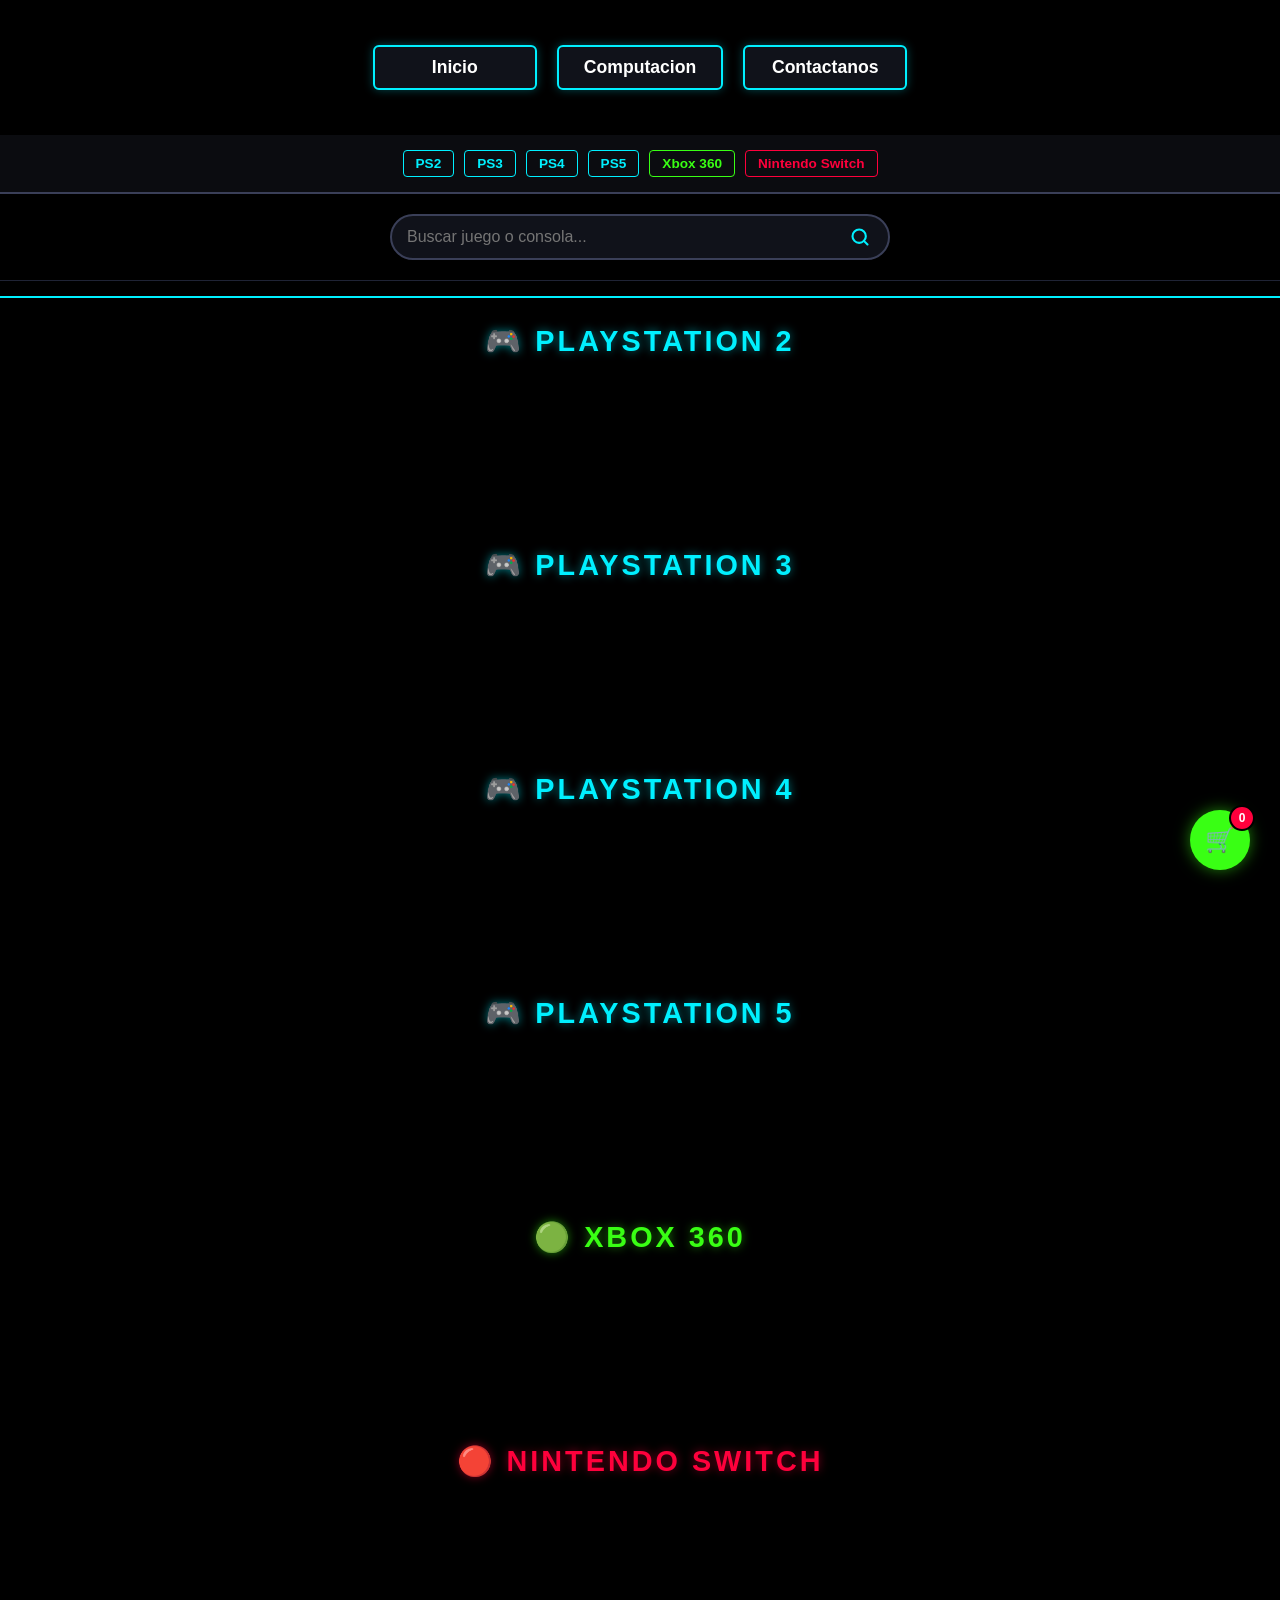
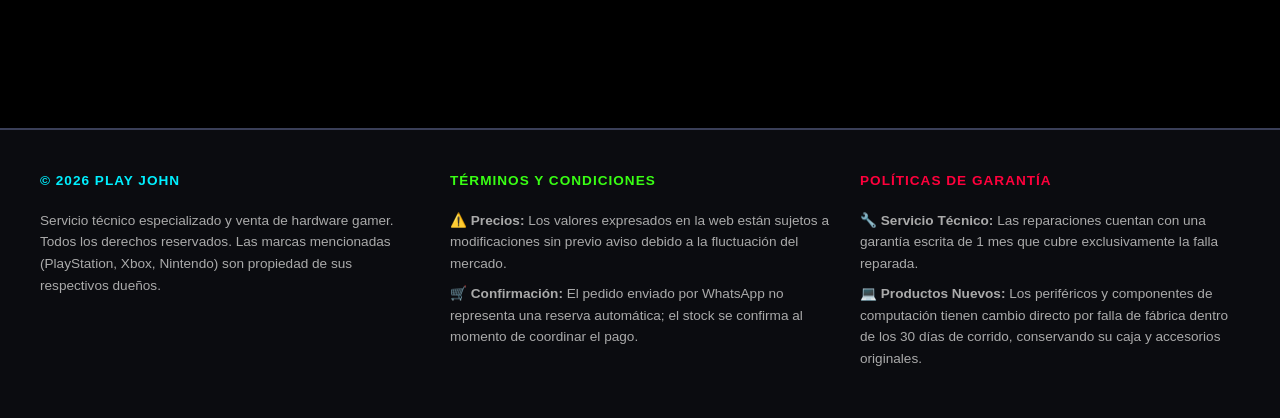
<file: productos.html>
<!DOCTYPE html>
<html lang="es">
<head>
    <meta charset="UTF-8">
    <meta name="viewport" content="width=device-width, initial-scale=1.0">
    <title>Catálogo de Juegos y Consolas - Play John</title>
    <link rel="icon" type="image/png" href="Imagenes/servicio/logo.png">
    <link rel="stylesheet" href="estilos.css">
    <link rel="icon" href="data:,">
</head>
<body style="background-color: #000000; margin: 0; padding: 0;">
<!-- ENVOLVENTE NUEVO: Envuelve todo el menú superior y buscador -->
<div class="cabecera-fija">
<!-- TRES BOTONES CENTRALES EN PRODUCTOS.HTML -->
<div class="menu-tres-botones" style="display: flex; flex-wrap: wrap; justify-content: center; align-items: center; gap: 15px; width: 100%; max-width: 1200px; margin: 20px auto; padding: 10px 0;">
    <a href="index.html#inicio" class="btn-centro">Inicio</a>
    <a href="computacion.html" class="btn-centro">Computacion</a>
    <a href="index.html#seccion-contacto" class="btn-centro">Contactanos</a>
</div>

    <!-- SUBMENU DE ACCESO RÁPIDO INTERNO POR CONSOLAS -->
    <div style="background-color: #0b0c10; padding: 15px 10px; display: flex; flex-wrap: wrap; justify-content: center; gap: 10px; border-bottom: 2px solid #3a3f58;">
        <a href="#ps2" style="color: #00f0ff; text-decoration: none; font-size: 0.85rem; font-weight: bold; border: 1px solid #00f0ff; padding: 5px 12px; border-radius: 4px;">PS2</a>
        <a href="#ps3" style="color: #00f0ff; text-decoration: none; font-size: 0.85rem; font-weight: bold; border: 1px solid #00f0ff; padding: 5px 12px; border-radius: 4px;">PS3</a>
        <a href="#ps4" style="color: #00f0ff; text-decoration: none; font-size: 0.85rem; font-weight: bold; border: 1px solid #00f0ff; padding: 5px 12px; border-radius: 4px;">PS4</a>
        <a href="#ps5" style="color: #00f0ff; text-decoration: none; font-size: 0.85rem; font-weight: bold; border: 1px solid #00f0ff; padding: 5px 12px; border-radius: 4px;">PS5</a>
        <a href="#xbox-360" style="color: #39ff14; text-decoration: none; font-size: 0.85rem; font-weight: bold; border: 1px solid #39ff14; padding: 5px 12px; border-radius: 4px;">Xbox 360</a>
         <a href="#nintendo-switch" style="color: #ff003c; text-decoration: none; font-size: 0.85rem; font-weight: bold; border: 1px solid #ff003c; padding: 5px 12px; border-radius: 4px;">Nintendo Switch</a>
    </div>

    <!-- BARRRA DE BÚSQUEDA CENTRADA -->
    <div style="background-color: #000000; padding: 20px 10px; display: flex; justify-content: center; align-items: center; border-bottom: 1px solid #1f2335; width: 100%; box-sizing: border-box;">
        <div style="position: relative; width: 100%; max-width: 500px; display: flex; align-items: center;">
           <input type="text" id="buscador-juegos" placeholder="Buscar juego o consola..." style="width: 100%; padding: 12px 45px 12px 15px; background-color: #10121a; color: #ffffff; border: 2px solid #3a3f58; border-radius: 25px; font-size: 1rem; outline: none; transition: all 0.3s ease; box-sizing: border-box; font-family: sans-serif;">
           <svg xmlns="http://w3.org" viewBox="0 0 24 24" fill="none" stroke="#00f0ff" stroke-width="2.5" stroke-linecap="round" stroke-linejoin="round" style="position: absolute; right: 20px; width: 20px; height: 20px; pointer-events: none;">
                <circle cx="11" cy="11" r="8"></circle>
                <line x1="21" y1="21" x2="16.65" y2="16.65"></line>
           </svg>
        </div>
    </div>
</div>
    <style>
        #buscador-juegos:focus { border-color: #00f0ff !important; box-shadow: 0 0 10px rgba(0, 240, 255, 0.4); }
    </style>

    <!-- SECCIÓN PRINCIPAL DE PRODUCTOS AGRUPADOS -->
    <main id="catalogo-consolas" style="background-color: #000000; padding: 40px 20px;">
   
   <!-- ================= CATEGORÍA: PLAYSTATION 2 ================= -->
    <div id="ps2" class="categoria-consola" style="margin-bottom: 60px; scroll-margin-top: 20px;">
        <h2 style="color: #00f0ff; text-align: center; font-size: 1.8rem; text-transform: uppercase; letter-spacing: 3px; margin-bottom: 30px; text-shadow: 0 0 10px rgba(0, 240, 255, 0.5); font-family: sans-serif;">🎮 PlayStation 2</h2>
        <div class="contenedor-catalogo contenedor-ps2" style="display: flex; flex-wrap: wrap; justify-content: center; gap: 30px; max-width: 1200px; margin: 0 auto;"></div> 
    </div>

   <!-- ================= CATEGORÍA: PLAYSTATION 3 ================= -->
    <div id="ps3" class="categoria-consola" style="margin-bottom: 60px; scroll-margin-top: 20px;">
        <h2 style="color: #00f0ff; text-align: center; font-size: 1.8rem; text-transform: uppercase; letter-spacing: 3px; margin-bottom: 30px; text-shadow: 0 0 10px rgba(0, 240, 255, 0.5); font-family: sans-serif;">🎮 PlayStation 3</h2>
        <!-- Se corrigió la clase para que el script inyecte el contenido de Drive sin fallas -->
        <div class="contenedor-catalogo contenedor-ps3" style="display: flex; flex-wrap: wrap; justify-content: center; gap: 30px; max-width: 1200px; margin: 0 auto;"></div>
    </div> <!-- Se removió el div extra innecesario que rompía el tag <main> -->

    <!-- ================= CATEGORÍA: PLAYSTATION 4 ================= -->
    <div id="ps4" class="categoria-consola" style="margin-bottom: 60px; scroll-margin-top: 20px;">
        <h2 style="color: #00f0ff; text-align: center; font-size: 1.8rem; text-transform: uppercase; letter-spacing: 3px; margin-bottom: 30px; text-shadow: 0 0 10px rgba(0, 240, 255, 0.5); font-family: sans-serif;">🎮 PlayStation 4</h2>
        <div class="contenedor-catalogo contenedor-ps4" style="display: flex; flex-wrap: wrap; justify-content: center; gap: 30px; max-width: 1200px; margin: 0 auto;"></div>
    </div>

    <!-- ================= CATEGORÍA: PLAYSTATION 5 ================= -->
    <div id="ps5" class="categoria-consola" style="margin-bottom: 60px; scroll-margin-top: 20px;">
        <h2 style="color: #00f0ff; text-align: center; font-size: 1.8rem; text-transform: uppercase; letter-spacing: 3px; margin-bottom: 30px; text-shadow: 0 0 10px rgba(0, 240, 255, 0.5); font-family: sans-serif;">🎮 PlayStation 5</h2>
        <div class="contenedor-catalogo contenedor-ps5" style="display: flex; flex-wrap: wrap; justify-content: center; gap: 30px; max-width: 1200px; margin: 0 auto;"></div>
    </div>

    <!-- ================= CATEGORÍA: XBOX 360 ================= -->
    <div id="xbox-360" class="categoria-consola" style="margin-bottom: 60px; scroll-margin-top: 20px;">
        <h2 style="color: #39ff14; text-align: center; font-size: 1.8rem; text-transform: uppercase; letter-spacing: 3px; margin-bottom: 30px; text-shadow: 0 0 10px rgba(57, 255, 20, 0.5); font-family: sans-serif;">🟢 Xbox 360</h2>
        <div class="contenedor-catalogo contenedor-xbox-360" style="display: flex; flex-wrap: wrap; justify-content: center; gap: 30px; max-width: 1200px; margin: 0 auto;"></div>
    </div>

    <!-- ================= CATEGORÍA: XBOX SERIES (COMENTADO CORRECTAMENTE) ================= -->
    <!-- 
    <div id="xbox-series" class="categoria-consola" style="margin-bottom: 60px; scroll-margin-top: 20px;">
        <h2 style="color: #39ff14; text-align: center; font-size: 1.8rem; text-transform: uppercase; letter-spacing: 3px; margin-bottom: 30px; text-shadow: 0 0 10px rgba(57, 255, 20, 0.5); font-family: sans-serif;">🟢 Xbox Series X / S</h2>
        <div class="contenedor-catalogo contenedor-xbox-series" style="display: flex; flex-wrap: wrap; justify-content: center; gap: 30px; max-width: 1200px; margin: 0 auto;"></div>
    </div> 
    -->

    <!-- ================= CATEGORÍA: NINTENDO SWITCH ================= -->
    <div id="nintendo-switch" class="categoria-consola" style="scroll-margin-top: 20px; margin-bottom: 20px;">
        <h2 style="color: #ff003c; text-align: center; font-size: 1.8rem; text-transform: uppercase; letter-spacing: 3px; margin-bottom: 30px; text-shadow: 0 0 10px rgba(255, 0, 60, 0.5); font-family: sans-serif;">🔴 Nintendo Switch</h2>
        <div class="contenedor-catalogo contenedor-nintendo-switch" style="display: flex; flex-wrap: wrap; justify-content: center; gap: 30px; max-width: 1200px; margin: 0 auto;"></div> 
    </div> <!-- Cierre correcto de la sección nintendo-switch -->
    
</main> <!-- Cierre del contenedor principal -->

   <button id="btn-carrito-flotante" style="position: fixed; bottom: 30px; right: 30px; background-color: #39ff14; width: 60px; height: 60px; border-radius: 50%; border: none; cursor: pointer; display: flex; align-items: center; justify-content: center; font-size: 24px; z-index: 1000; box-shadow: 0 0 15px rgba(57, 255, 20, 0.5);">
        🛒
        <span id="contador-carrito" style="position: absolute; top: -5px; right: -5px; background-color: #ff003c; color: #fff; font-size: 0.75rem; font-weight: bold; width: 22px; height: 22px; border-radius: 50%; display: flex; align-items: center; justify-content: center; border: 2px solid #000;">0</span>
    </button>

    <!-- VENTANA DESPLEGABLE DEL CARRITO -->
    <div id="ventana-carrito" style="position: fixed; top: 0; right: -400px; width: 350px; height: 100%; background-color: #10121a; border-left: 2px solid #00f0ff; box-shadow: -5px 0 25px rgba(0, 240, 255, 0.3); z-index: 100001; transition: right 0.3s ease; padding: 20px; box-sizing: border-box; display: flex; flex-direction: column; font-family: sans-serif;">
        <div style="display: flex; justify-content: space-between; align-items: center; border-bottom: 1px solid #3a3f58; padding-bottom: 15px; margin-bottom: 15px;">
            <h3 style="color: #00f0ff; margin: 0; text-transform: uppercase;">🛒 Tu Carrito</h3>
            <button id="cerrar-carrito" style="background: none; border: none; color: #ff003c; font-size: 1.5rem; cursor: pointer;">&times;</button>
        </div>
        <div id="lista-carrito" style="flex: 1; overflow-y: auto; margin-bottom: 15px;"></div>
        <div style="border-top: 1px solid #3a3f58; padding-top: 15px;">
            <div style="display: flex; justify-content: space-between; font-weight: bold; color: #39ff14; font-size: 1.2rem; margin-bottom: 15px;">
                <span>Total:</span>
                <span id="total-carrito">$0</span>
            </div>
                   <!-- Copiá y pegá esto sobre tu botón actual de enviar en productos.html -->
<button id="btn-enviar-carrito" 
        onclick="enviarPedidoFijoWhatsApp();" 
        style="background-color: #39ff14; color: black; border: none; padding: 12px 24px; font-weight: bold; font-size: 1rem; border-radius: 6px; cursor: pointer; width: 100%; margin-top: 15px; box-shadow: 0 0 10px rgba(57, 255, 20, 0.4);">
    Enviar Pedido
</button>
  </div>
 </div>
    <!-- ================= PIE DE PÁGINA Y TÉRMINOS LEGALES ================= -->
    <footer style="background-color: #0b0c10; color: #aaaaaa; padding: 40px 20px; font-family: sans-serif; border-top: 2px solid #3a3f58; font-size: 0.85rem; line-height: 1.6; clear: both; width: 100%; box-sizing: border-box; display: block !important; position: relative; margin-top: 60px;">
        <div style="max-width: 1200px; margin: 0 auto; display: flex; flex-wrap: wrap; justify-content: space-between; gap: 30px;">
            
            <!-- Bloque de Derechos -->
            <div style="flex: 1; min-width: 250px;">
                <h4 style="color: #00f0ff; margin-top: 0; text-transform: uppercase; letter-spacing: 1px;">© 2026 Play John</h4>
                <p>Servicio técnico especializado y venta de hardware gamer. Todos los derechos reservados. Las marcas mencionadas (PlayStation, Xbox, Nintendo) son propiedad de sus respectivos dueños.</p>
            </div>

            <!-- Bloque de Términos y Condiciones -->
            <div style="flex: 1; min-width: 250px;">
                <h4 style="color: #39ff14; margin-top: 0; text-transform: uppercase; letter-spacing: 1px;">Términos y Condiciones</h4>
                <ul style="list-style: none; padding: 0; margin: 0;">
                    <li style="margin-bottom: 8px;">⚠️ <b>Precios:</b> Los valores expresados en la web están sujetos a modificaciones sin previo aviso debido a la fluctuación del mercado.</li>
                    <li style="margin-bottom: 8px;">🛒 <b>Confirmación:</b> El pedido enviado por WhatsApp no representa una reserva automática; el stock se confirma al momento de coordinar el pago.</li>
                </ul>
            </div>

            <!-- Bloque de Garantías -->
            <div style="flex: 1; min-width: 250px;">
                <h4 style="color: #ff003c; margin-top: 0; text-transform: uppercase; letter-spacing: 1px;">Políticas de Garantía</h4>
                <ul style="list-style: none; padding: 0; margin: 0;">
                    <li style="margin-bottom: 8px;">🔧 <b>Servicio Técnico:</b> Las reparaciones cuentan con una garantía escrita de 1 mes que cubre exclusivamente la falla reparada.</li>
                    <li style="margin-bottom: 8px;">💻 <b>Productos Nuevos:</b> Los periféricos y componentes de computación tienen cambio directo por falla de fábrica dentro de los 30 días de corrido, conservando su caja y accesorios originales.</li>
                </ul>
            </div>

        </div>
    </footer>

<script>
// ============================================================================
// 1. CONECTOR DE INTEGRACIÓN DIRECTA AUTOMÁTICA CON GOOGLE DRIVE (CONSOLAS)
// ============================================================================
const DRIVE_API_URL = "https://script.google.com/macros/s/AKfycbwqPdUzWDOJAtaputLJC2ebosxGuLkrkBxOFQu08PxvhenV3iUEcYYV2hGLdhJl5-Kx/exec";
let productosDriveConsolas = [];

async function cargarProductosDesdeDrive() {
    try {
        console.log("Iniciando sincronización directa de consolas con Google Drive...");
        const response = await fetch(DRIVE_API_URL);
        const productosLista = await response.json();
        
        productosDriveConsolas = productosLista; 
        console.log("Conexión exitosa. Catálogo de Consolas recibido de Drive.");

        const CATEGORIAS_A_BLOQUEAR = ["computacion", "accesorios-otros", "accesorios", "cables", "mouses", "teclados", "auriculares", "auricular"];

        // Limpiamos los contenedores antes de rellenar
        document.querySelectorAll('[class^="contenedor-"]').forEach(c => c.innerHTML = "");

        productosLista.forEach(producto => {
            if (producto && producto.categoria) {
                let catFormateada = producto.categoria.toLowerCase().trim()
                                    .replace(/\s+/g, '-') 
                                    .replace(/[^a-z0-9\-]/g, '');

                if (["nintendo-switch", "nintendoswitch", "nintendo-swi", "nintendo"].includes(catFormateada)) { catFormateada = "nintendo-switch"; }
                else if (["playstation-2", "playstation2", "ps-2", "ps2"].includes(catFormateada)) { catFormateada = "ps2"; }
                else if (["playstation-3", "playstation3", "ps-3", "ps3"].includes(catFormateada)) { catFormateada = "ps3"; }
                else if (["playstation-4", "playstation4", "ps-4", "ps4"].includes(catFormateada)) { catFormateada = "ps4"; }
                else if (["playstation-5", "playstation5", "ps-5", "ps5"].includes(catFormateada)) { catFormateada = "ps5"; }
                else if (["xbox360", "xbox-360"].includes(catFormateada)) { catFormateada = "xbox-360"; }
                else if (["xboxseries", "xbox-series-s", "xbox-series-x", "xbox-series"].includes(catFormateada)) { catFormateada = "xbox-series"; }

                if (CATEGORIAS_A_BLOQUEAR.includes(catFormateada)) {
                    return; 
                }

                if (!document.getElementById(`tarjeta-escaneada-${producto.id}`)) {
                    let contenedorDestino = document.querySelector(`.contenedor-${catFormateada}`);
                    if (!contenedorDestino) {
                        contenedorDestino = document.querySelector('.contenedor-catalogo');
                    }
                    if (contenedorDestino) {
                        const nuevaTarjeta = crearEstructuraTarjetaConsolas(producto);
                        contenedorDestino.appendChild(nuevaTarjeta);
                    }
                }
            }
        });
        console.log("Catálogo de consolas filtrado y distribuido con éxito.");
    } catch (error) {
        console.error("Error al sincronizar el catálogo de consolas:", error);
    }
}

function crearEstructuraTarjetaConsolas(producto) {
    const nuevaTarjeta = document.createElement('div');
    nuevaTarjeta.className = 'tarjeta-juego'; 
    nuevaTarjeta.id = `tarjeta-escaneada-${producto.id}`;
    nuevaTarjeta.style.width = "280px";
    nuevaTarjeta.style.boxSizing = "border-box";

    let precioNumerico = parseFloat(producto.precio) || 0;

    // Corrección inteligente: si la URL de la imagen viene rota o literal desde Drive, usa el placeholder
    let urlImagen = (producto.imagen && producto.imagen.includes('http')) ? producto.imagen : 'Imagenes/servicio/placeholder.jpg';

    nuevaTarjeta.innerHTML = `
        <img src="${urlImagen}" alt="${producto.nombre}" style="width: 100% !important; max-width: 240px !important; height: 280px !important; object-fit: contain !important; border-radius: 6px; display: block; margin: 0 auto 15px auto; background-color: #ffffff;" class="foto-juego">
        <h3 style="color: #000000 !important; margin: 15px 10px 5px 10px; font-size: 1.1rem; text-transform: uppercase; font-weight: bold; text-align: center; font-family: sans-serif;">${producto.nombre}</h3>
        <p class="descripcion">${producto.descripcion || ''}</p>
        <div class="precio" style="font-weight: bold; text-align: center; margin-bottom: 10px; font-size: 1.2rem; color: #000;">$${precioNumerico.toLocaleString('es-AR')}</div>
        <span class="badge disponible" style="margin-bottom: 15px; display: block; text-align: center;">DISPONIBLE</span>
        
        <button class="boton-wpp btn-agregar-carrito" 
                data-nombre="${producto.nombre}" 
                data-precio="${precioNumerico}" 
                style="width: 100% !important; padding: 10px !important; font-size: 0.9rem !important; background-color: #00f0ff; color: #000; font-weight: bold; border: none; border-radius: 4px; cursor: pointer; display: block;">
            <i class="fa-solid fa-cart-plus" style="margin-right: 8px;"></i> Comprar
        </button>
    `;
    return nuevaTarjeta;
}

document.addEventListener("DOMContentLoaded", cargarProductosDesdeDrive);
</script>

<!-- Al poner ?v=3, obligas al navegador a borrar el carrito viejo de su memoria y cargar el nuevo con el número fijo -->
<script src="carrito.js?v=4"></script>


<script>
// ============================================================================
// 2. BUSCADOR COMPACTO: FILTRA PRODUCTOS Y OCULTA SECCIONES VACÍAS (DIVS)
// ============================================================================
document.addEventListener("DOMContentLoaded", function() {
    const cajaBusqueda = document.getElementById('buscador-juegos');
    if (!cajaBusqueda) return;

    cajaBusqueda.addEventListener('input', function(e) {
        const texto = e.target.value.toLowerCase().trim();
        
        // 1. Filtramos las tarjetas individuales de juegos
        const tarjetas = document.querySelectorAll('.tarjeta-juego, .tarjeta-producto');
        tarjetas.forEach(t => {
            const titulo = t.querySelector('h3, h4');
            if (titulo) {
                const nombre = titulo.textContent.toLowerCase();
                if (nombre.includes(texto)) {
                    t.style.setProperty('display', 'block', 'important');
                } else {
                    t.style.setProperty('display', 'none', 'important');
                }
            }
        });

        // 2. Ocultamos los bloques completos si se quedan sin juegos visibles
        const secciones = document.querySelectorAll('.categoria-consola');
        secciones.forEach(s => {
            const visibles = Array.from(s.querySelectorAll('.tarjeta-juego, .tarjeta-producto'))
                                  .filter(t => t.style.display !== 'none');
            
            if (texto !== '' && visibles.length === 0) {
                s.style.setProperty('display', 'none', 'important');
            } else {
                s.style.removeProperty('display');
            }
        });
    });
    console.log("🚀 Buscador compacto de secciones activado correctamente.");
});
</script>
<script>
function enviarPedidoFijoWhatsApp() {
    // Forzamos la lectura limpia del carrito desde el almacenamiento del navegador
    let carritoActivo = JSON.parse(localStorage.getItem('carrito_global')) || [];
    
    if (carritoActivo.length === 0) { 
        alert("Tu carrito está vacío."); 
        return; 
    }
    
    let mensajeTexto = "¡Hola! Quiero realizar el siguiente pedido unificado:\n\n";
    let totalAcumulado = 0;
    
    carritoActivo.forEach(function(item) {
        mensajeTexto += "- " + item.cantidad + "x " + item.nombre + " ($" + (item.precio * item.cantidad).toLocaleString('es-AR') + ")\n";
        totalAcumulado += item.precio * item.cantidad;
    });
    
    mensajeTexto += "\n*Total: $" + totalAcumulado.toLocaleString('es-AR') + "*";
    
    // CONEXIÓN DEFINITIVA DE LA API: Sin concatenaciones rotas ni variables cruzadas
    let destinoUrl = "https://whatsapp.com" + encodeURIComponent(mensajeTexto);
    
    window.open(destinoUrl, '_blank');
}


</body>
</html>
</file>
<file: estilos.css>
/* CONFIGURACIÓN GENERAL */
html {
    scroll-behavior: smooth !important;
}

body {
    background-color: #000000 !important; 
    font-family: 'Segoe UI', Tahoma, Geneva, Verdana, sans-serif;
    margin: 0;
    padding: 0;
    color: #ffffff !important;
}

/* PORTADA CON ALTURA FIJA PERFECTA SIN ESTIRAR */
.portada {
    background-image: url('Imagenes/ladrillos neon.jpg') !important;
    background-size: cover !important; /* Clave: Mantiene las letras y a Mario sin deformaciones */
    background-position: center center !important; /* Centra el logo justo en el medio del recuadro */
    background-repeat: no-repeat !important; 
    width: 100% !important;
    height: 380px !important; /* ¡CLAVE DEFINITIVA! Le da la altura exacta para que la imagen respire y no se estire */
    border-bottom: 4px solid #6200ea;
    padding: 0 !important; 
    text-align: center;
    box-sizing: border-box;
    display: flex;
    flex-direction: column;
    justify-content: flex-end; 
    padding-bottom: 25px !important; /* Deja los textos perfectamente acomodados abajo */
}


.portada h2 {
    color: #ff003c !important;  
    font-size: 1.9rem !important; /* ¡MÁS GRANDE! Aumentado para que destaque e impacte mucho más */
    letter-spacing: 5px;
    text-transform: uppercase;
    text-shadow: 0 0 10px #ff003c, 0 0 25px #ff003c, 0 0 40px #ff003c; /* Reforzamos el resplandor neón */
    margin: 0 0 5px 0 !important; 
}



.logotipo-imagen {
    width: 480px;       
    max-width: 95%;    
    height: auto;       
    display: block;
    margin: 0 auto 0 auto; 
}

.instrucciones {
    margin-top: 15px;
    color: #39ff14 !important; 
    font-weight: bold;
    font-size: 1rem;
    letter-spacing: 1px;
}

/* GRILLA DE PRODUCTOS */
.contenedor-catalogo {
    display: flex !important;
    flex-wrap: wrap !important;
    justify-content: center !important;
    gap: 30px !important;
    padding: 50px 20px;
    max-width: 1200px;
    margin: 0 auto;
    background-color: #000000 !important; 
}

/* TARJETAS NEÓN */
.tarjeta-juego {
    background-color: #ffffff !important; 
    color: #ffffff !important; 
    border-radius: 12px !important;
    padding: 20px;
    width: 280px;
    text-align: center;
    border: 2px solid #00f0ff !important; 
    box-shadow: 0 5px 20px rgba(0, 240, 255, 0.2) !important; 
    display: flex !important;
    flex-direction: column !important;
    justify-content: space-between !important;
    align-items: center !important;
}

.foto-juego {
    width: 100% !important;        /* Ocupa todo el ancho de la tarjeta */
    max-width: 240px !important;   /* El ancho máximo exacto que tiene la del GTA V */
    height: 280px !important;      /* Forzamos el mismo alto para todas */
    object-fit: contain !important; /* Mantiene la proporción de la caja del juego sin estirarse */
    border-radius: 6px;            /* Redondea un poquito las esquinas de la carátula */
    display: block;
    margin: 0 auto 15px auto;      /* Centra la imagen y le da espacio con el título */
    background-color:  #ffffff;     /* Si la foto es más chica, rellena el fondo con tu color blanco */
}

.descripcion {
    font-size: 0.9rem;
    color: #10121a !important;
    margin-bottom: 15px;
}

.precio {
    font-size: 1.8rem;
    font-weight: bold;
    color: #39ff14 !important; 
    margin-bottom: 15px;
}

/* BADGES */
.badge {
    padding: 6px 16px;
    border-radius: 20px;
    font-size: 0.8rem;
    font-weight: bold;
}
.disponible { 
    background-color: #00ff88 !important; 
    color: #000 !important; 
}

/* PIE DE PÁGINA */
.contraportada {
    background: #000000 !important; 
    padding: 40px 20px;
    text-align: center;
    border-top: 2px solid #3a3f58;
    position: relative !important;
    z-index: 1 !important;
}

/* CONTENEDOR PARA ACOMODAR LOS BOTONES */
.contenedor-botones {
    display: flex !important;
    flex-direction: column !important;
    align-items: center !important;
    gap: 15px; 
    margin-top: 20px;
}

/* ESTILO DEFINITIVO BOTÓN WHATSAPP */
.boton-wpp {
    display: inline-flex !important;
    align-items: center !important;
    justify-content: center !important;
    background-color: #25d366 !important;
    color: #ffffff !important;
    padding: 12px 30px !important;
    border-radius: 8px !important;
    font-weight: bold !important;
    text-decoration: none !important;
    width: 280px !important;
    font-size: 1rem !important;
    box-sizing: border-box !important;
    box-shadow: 0 0 15px rgba(37, 211, 102, 0.4) !important;
    text-align: center !important;
    cursor: pointer !important;
}

/* ESTILO DEFINITIVO BOTÓN INSTAGRAM */
.boton-ig {
    display: inline-flex !important;
    align-items: center !important;
    justify-content: center !important;
    background: linear-gradient(45deg, #f09433 0%, #e6683c 25%, #dc2743 50%, #cc2366 75%, #bc1888 100%) !important;
    color: #ffffff !important;
    padding: 14px 30px !important;
    border-radius: 8px !important;
    font-weight: bold !important;
    text-decoration: none !important;
    width: 280px !important;
    font-size: 1rem !important;
    box-sizing: border-box !important;
    box-shadow: 0 0 15px rgba(220, 39, 67, 0.4) !important;
    text-align: center !important;
    cursor: pointer !important;
}

.pie-pagina {
    margin-top: 40px;
    font-size: 0.8rem;
    color: #444 !important;
}
/* ESTILO DE LOS TRES BOTONES CENTRALES EN TU RECUADRO */
.menu-tres-botones {
    display: flex !important;
    justify-content: center !important;
    align-items: center !important;
    gap: 20px !important;
    padding: 25px 10px !important;
    background-color: #000000 !important;
    width: 100% !important;
}

.btn-centro {
    color: #ffffff !important;
    text-decoration: none !important;
    font-family: 'Segoe UI', Tahoma, Geneva, Verdana, sans-serif !important;
    font-weight: bold !important;
    font-size: 1.1rem !important;
    padding: 10px 25px !important;
    border-radius: 6px !important;
    border: 2px solid #00f0ff !important; /* El borde cian neón brillante */
    background-color: #10121a !important;
    box-shadow: 0 0 10px rgba(0, 240, 255, 0.3) !important;
    text-align: center !important;
    min-width: 110px !important;
    transition: all 0.2s ease !important;
}

.btn-centro:hover {
    color: #00f0ff !important;
    background-color: #161925 !important;
    box-shadow: 0 0 15px rgba(0, 240, 255, 0.6) !important;
}
/* PIE DE PÁGINA */
.contraportada {
    background: #000000 !important; 
    padding: 40px 20px;
    text-align: center;
    border-top: 2px solid #3a3f58;
    position: relative !important;
    z-index: 9999 !important;
}

/* CONTENEDOR PARA ACOMODAR LOS BOTONES */
.contenedor-botones {
    display: flex !important;
    flex-direction: column !important;
    align-items: center !important;
    gap: 15px; 
    margin-top: 20px;
}

/* ESTILO DEFINITIVO BOTÓN WHATSAPP */
.boton-wpp {
    display: inline-flex !important;
    align-items: center !important;
    justify-content: center !important;
    background-color: #25d366 !important;
    color: #ffffff !important;
    padding: 12px 30px !important;
    border-radius: 8px !important;
    font-weight: bold !important;
    text-decoration: none !important;
    width: 280px !important;
    font-size: 1rem !important;
    box-sizing: border-box !important;
    box-shadow: 0 0 15px rgba(37, 211, 102, 0.4) !important;
    text-align: center !important;
    cursor: pointer !important;
}

/* ESTILO DEFINITIVO BOTÓN INSTAGRAM */
.boton-ig {
    display: inline-flex !important;
    align-items: center !important;
    justify-content: center !important;
    background: linear-gradient(45deg, #f09433 0%, #e6683c 25%, #dc2743 50%, #cc2366 75%, #bc1888 100%) !important;
    color: #ffffff !important;
    padding: 14px 30px !important;
    border-radius: 8px !important;
    font-weight: bold !important;
    text-decoration: none !important;
    width: 280px !important;
    font-size: 1rem !important;
    box-sizing: border-box !important;
    box-shadow: 0 0 15px rgba(220, 39, 67, 0.4) !important;
    text-align: center !important;
    cursor: pointer !important;
}

.pie-pagina {
    margin-top: 40px;
    font-size: 0.8rem;
    color: #444 !important;
}
/* ================= ESTILOS NEÓN PARA EL CARRITO EMBEBIDO ================= */
#ventana-carrito {
    font-family: 'Segoe UI', Tahoma, Geneva, Verdana, sans-serif !important;
    color: #ffffff !important;
}

#ventana-carrito h3 {
    font-family: 'Segoe UI', Tahoma, Geneva, Verdana, sans-serif !important;
    font-weight: bold !important;
    letter-spacing: 1px;
}

/* Estilo para los botones de eliminar (tachito) */
#lista-carrito button {
    transition: transform 0.2s ease !important;
}

#lista-carrito button:hover {
    transform: scale(1.2);
}

/* Efecto hover sobre el botón definitivo de WhatsApp en el carrito */
#enviar-pedido {
    transition: background-color 0.2s ease, box-shadow 0.2s ease !important;
    box-shadow: 0 0 10px rgba(37, 211, 102, 0.3) !important;
}

#enviar-pedido:hover {
    background-color: #20ba5a !important;
    box-shadow: 0 0 15px rgba(37, 211, 102, 0.6) !important;
}
/* Efecto de brillo neón para los botones del menú superior */
.btn-centro {
    transition: all 0.3s ease !important;
}
.btn-centro:hover {
    background-color: #00f0ff !important;
    color: #000000 !important;
    box-shadow: 0 0 20px #00f0ff, 0 0 40px rgba(0, 240, 255, 0.6) !important;
    transform: translateY(-2px);
}

/* Efecto para los botones de "Comprar" dentro de las tarjetas */
.btn-agregar-carrito {
    transition: all 0.3s ease !important;
}
.btn-agregar-carrito:hover {
    background-color: #39ff14 !important; /* Cambia a verde neón al pasar el mouse */
    color: #000000 !important;
    box-shadow: 0 0 20px #39ff14, 0 0 35px rgba(57, 255, 20, 0.6) !important;
    transform: scale(1.02);
}
/* Contenedor principal que alinea los dibujos y el 404 */
.error-container {
    display: flex;
    justify-content: center;
    align-items: center;
    gap: 40px; /* Espacio de separación entre los dibujos y el texto */
    margin: 0 auto;
    max-width: 1000px;
    padding: 20px;
}

/* Propiedades de las imágenes con las animaciones aplicadas */
.dibujo-animado {
    width: 150px; 
    height: auto;
    object-fit: contain;
    
    /* Aplica el renderizado pixelado para mantener el estilo retro */
    image-rendering: pixelated; 
    
    /* Asigna las dos animaciones: flotado (3 segundos) y parpadeo (4 segundos) */
    animation: flotarRetro 3s ease-in-out infinite, parpadeoRetro 4s steps(1) infinite;
}

/* Animación 1: Movimiento flotante arriba y abajo */
@keyframes flotarRetro {
    0%, 100% {
        transform: translateY(0);
    }
    50% {
        transform: translateY(-12px); /* Altura del salto */
    }
}

/* Animación 2: Parpadeo de brillo estilo pantalla antigua (opcional) */
@keyframes parpadeoRetro {
    0%, 100% {
        filter: brightness(1);
    }
    50% {
        filter: brightness(1.3) drop-shadow(0 0 10px rgba(255, 255, 255, 0.2));
    }
}

/* El dibujo de la derecha empezará la animación con retraso para que no se muevan idénticos */
.error-container img:nth-of-type(2) {
    animation-delay: 1.5s, 0.5s;
}

/* Diseño responsivo para celulares */
@media (max-width: 768px) {
    .error-container {
        flex-direction: column;
        gap: 20px;
    }
    .dibujo-animado {
        width: 100px;
    }
}
/* ============================================================================
   CABECERA FIJA ULTRA-GAMER: CLAVA EL MENÚ ARRIBA Y PASA LOS JUEGOS POR ABAJO
   ============================================================================ */
.cabecera-fija {
    position: fixed;            /* Clava el bloque en la pantalla sin importar el scroll */
    top: 0;                     /* Lo pega al ras del techo */
    left: 0;                    /* Lo alinea al extremo izquierdo */
    width: 100%;                /* Ocupa el ancho completo de la pantalla */
    background-color: #000000;  /* Fondo negro opaco para que tape los juegos al subir */
    z-index: 9999;              /* Capa alta para que los productos pasen estrictamente por abajo */
    padding-bottom: 15px;       /* Espacio de separación antes de la línea azul */
    border-bottom: 2px solid #00f0ff; /* Opcional: Línea de neón neotokiota en el límite azul */
}

/* IMPORTANTE: Espaciador para que el primer producto (PS2) no quede tapado al cargar */
main, .cuerpo-pagina, body > section:first-of-type {
    margin-top: 260px !important; /* Ajusta este número según el alto real de tu menú fijo */

/* Efecto hover sobre el botón definitivo de WhatsApp en el carrito */
#enviar-pedido {
    transition: background-color 0.2s ease, box-shadow 0.2s ease !important;
    box-shadow: 0 0 10px rgba(37, 211, 102, 0.3) !important;
}

#enviar-pedido:hover {
    background-color: #20ba5a !important;
    box-shadow: 0 0 15px rgba(37, 211, 102, 0.6) !important;
}

/* Efecto de brillo neón para los botones del menú superior */
.btn-centro {
    transition: all 0.3s ease !important;
}
.btn-centro:hover {
    background-color: #00f0ff !important;
    color: #000000 !important;
    box-shadow: 0 0 20px #00f0ff, 0 0 40px rgba(0, 240, 255, 0.6) !important;
    transform: translateY(-2px);
}

/* Efecto para los botones de "Comprar" dentro de las tarjetas */
.btn-agregar-carrito {
    transition: all 0.3s ease !important;
}
.btn-agregar-carrito:hover {
    background-color: #39ff14 !important; /* Cambia a verde neón al pasar el mouse */
    color: #000000 !important;
    box-shadow: 0 0 20px #39ff14, 0 0 35px rgba(57, 255, 20, 0.6) !important;
    transform: scale(1.02);
}

/* Contenedor principal que alinea los dibujos y el 404 */
.error-container {
    display: flex;
    justify-content: center;
    align-items: center;
    gap: 40px; /* Espacio de separación entre los dibujos y el texto */
    margin: 0 auto;
    max-width: 1000px;
    padding: 20px;
}

/* Propiedades de las imágenes con las animaciones aplicadas */
.dibujo-animado {
    width: 150px; 
    height: auto;
    object-fit: contain;
    image-rendering: pixelated; 
    animation: flotarRetro 3s ease-in-out infinite, parpadeoRetro 4s steps(1) infinite;
}

/* Animaciones de error */
@keyframes flotarRetro {
    0%, 100% { transform: translateY(0); }
    50% { transform: translateY(-12px); }
}
@keyframes parpadeoRetro {
    0%, 100% { filter: brightness(1); }
    50% { filter: brightness(1.3) drop-shadow(0 0 10px rgba(255, 255, 255, 0.2)); }
}

.error-container img:nth-of-type(2) {
    animation-delay: 1.5s, 0.5s;
}

@media (max-width: 768px) {
    .error-container { flex-direction: column; gap: 20px; }
    .dibujo-animado { width: 100px; }
}

/* ============================================================================
   CABECERA FIJA ULTRA-GAMER: CLAVA EL MENÚ ARRIBA Y PASA LOS JUEGOS POR ABAJO
   ============================================================================ */
.cabecera-fija {
    position: fixed;            
    top: 0;                     
    left: 0;                    
    width: 100%;                
    background-color: #000000;  
    z-index: 9999;              
    padding-bottom: 15px;       
    border-bottom: 2px solid #00f0ff; 
}

/* IMPORTANTE: Espaciador reparado con su llave de cierre correspondiente */
main, .cuerpo-pagina, body > section:first-of-type {
    margin-top: 260px !important; 
} /* <<<<<< ¡CLAVE! ESTA LLAVE FALTABA Y ROMPÍA TODO EL BOTÓN ABAJO */
</file>
